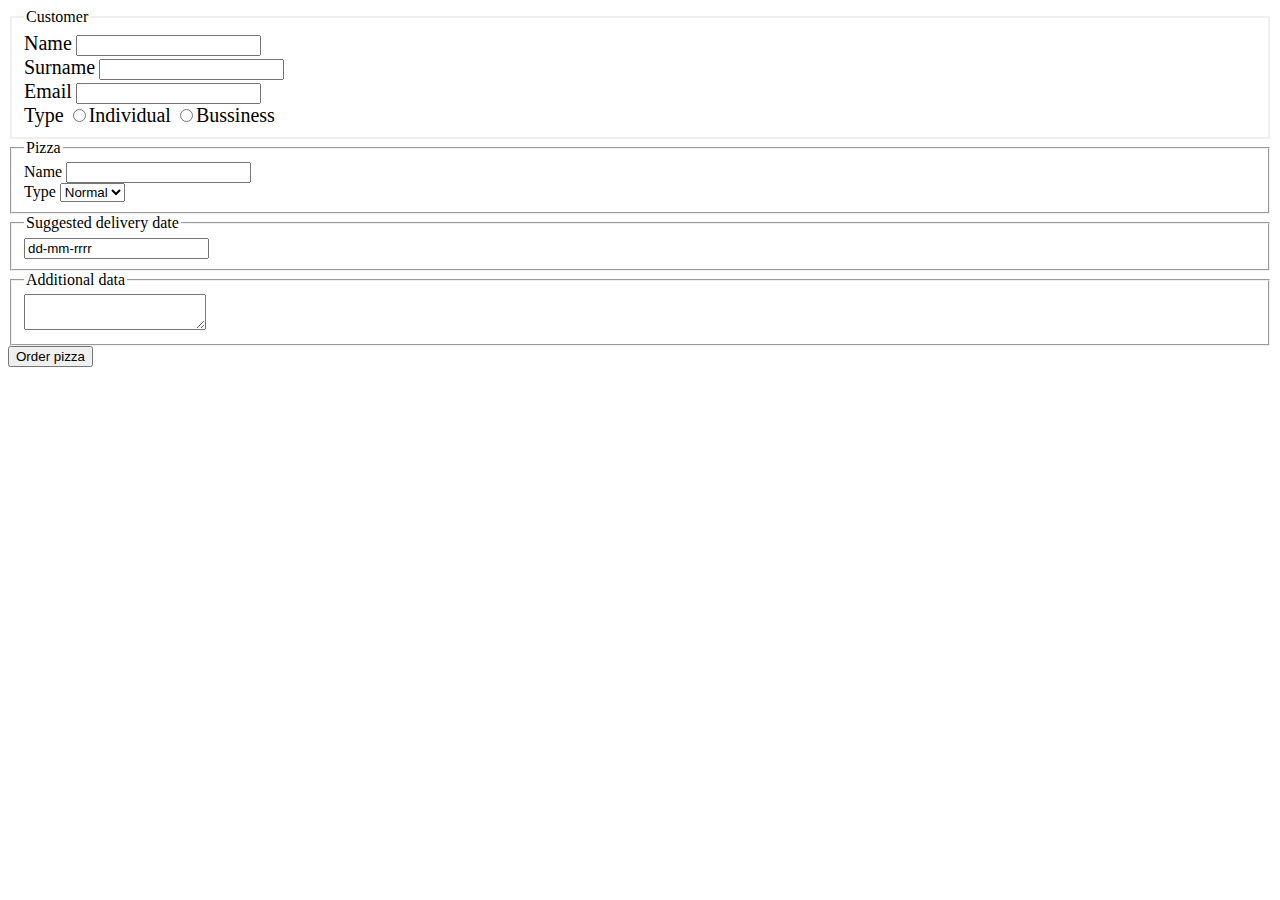
<file: com.comarch.html/WebContent/index.html>
<!DOCTYPE html>
<html>
<head>
<meta charset="UTF-8">
<title>Insert title here</title>
<link rel="stylesheet" type="text/css" href="style.css">
</head>
<body>


<form action="details.html">
<fieldset id="pierwszy">
<legend>Customer</legend>
<label>Name</label>
<input name="name">
<br>
<label>Surname</label>
<input name="surname">
<br>
<label>Email</label>
<input name="email">
<br>
<label>Type</label>
<input type="radio" name="Individual"><label>Individual</label>
<input type="radio" name="Bussiness"><label>Bussiness</label>
</fieldset>
<fieldset>
<legend>Pizza</legend>
<label>Name</label>
<input name="name1">
<br>
<label>Type</label>
<select>
<option value="Normal">Normal</option>
<option value="Small">Small</option>
<option value="Big">Big</option>
</select>
</fieldset>
<fieldset>
<legend>Suggested delivery date</legend>
<input name="date" value="dd-mm-rrrr">
</fieldset>
<fieldset>
<legend>Additional data</legend>
<textarea></textarea>

</fieldset>

<button>Order pizza</button>
</form>

</body>
</html>
</file>
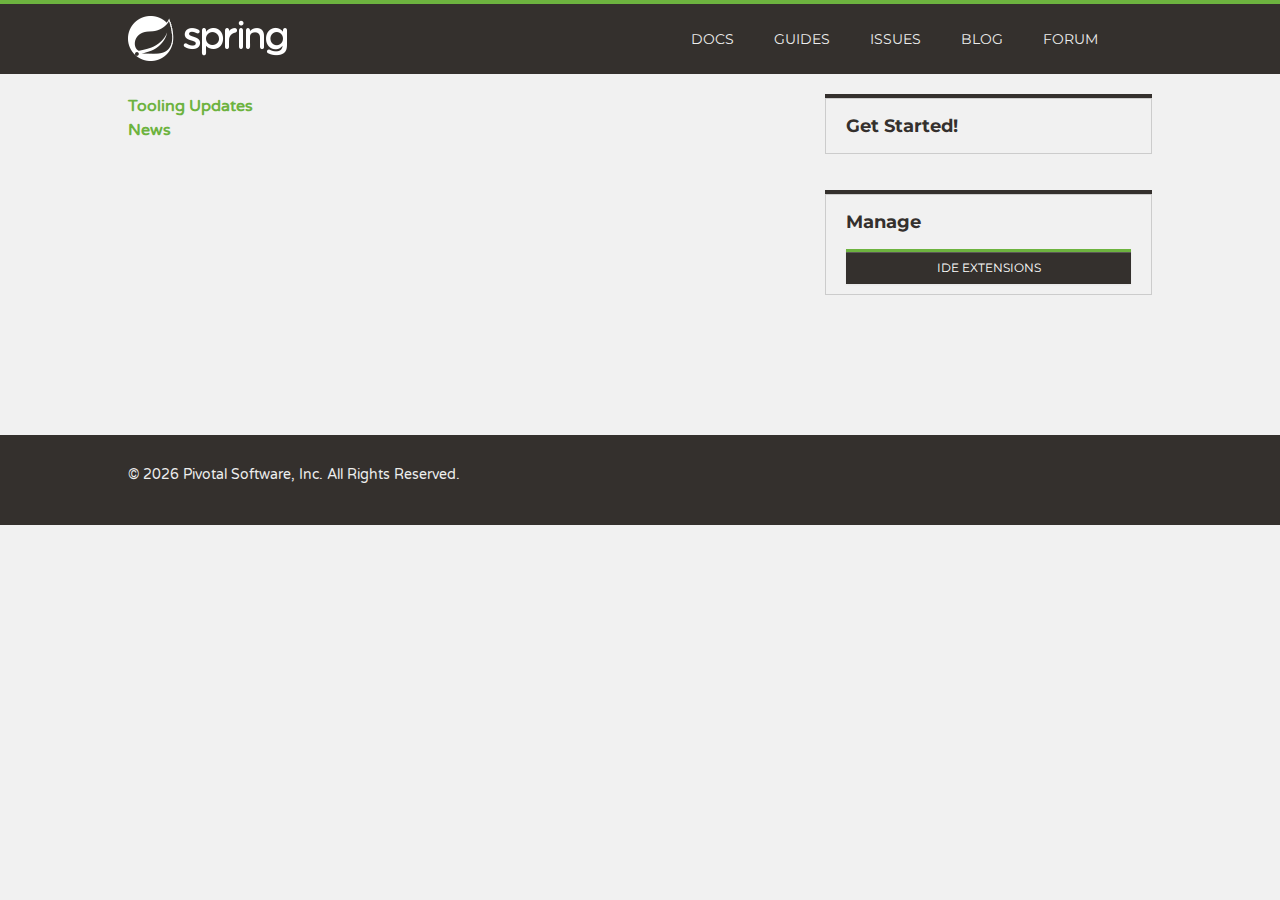
<file: .metadata/.plugins/org.springsource.ide.eclipse.commons.gettingstarted/dashboard/1436527150646/index.html>
<!DOCTYPE html>
<html>
<head>
<title>Spring</title>
<meta
	content="width=device-width, initial-scale=1.0, maximum-scale=1, minimum-scale=1, user-scalable=no"
	id="Viewport" name="viewport" />
<meta http-equiv="Content-Type" content="text/html; charset=UTF-8">
<link rel="stylesheet" type="text/css"
	href="common/bootstrap/css/bootstrap.css" />
<link
	href="https://fonts.googleapis.com/css?family=Varela+Round|Montserrat:400,700"
	rel="stylesheet" type="text/css" />
<link rel="stylesheet" type="text/css"
	href="http://fontawesome.io/assets/font-awesome/css/font-awesome.css" />
<link rel="stylesheet" type="text/css" href="common/css/fontcustom.css" />
<link rel="stylesheet" type="text/css" href="common/css/icons.css" />
<link rel="stylesheet" type="text/css" href="common/css/buttons.css" />
<link rel="stylesheet" type="text/css" href="common/css/typography.css" />
<link rel="stylesheet" type="text/css" href="common/css/main.css" />
<link rel="stylesheet" type="text/css" href="common/css/application.css" />
<link rel="stylesheet" type="text/css"
	href="common/css/markdown-content.css" />
<link rel="stylesheet" type="text/css" href="common/css/docs.css" />
<link rel="stylesheet" type="text/css" href="common/css/homepage.css" />
<link rel="stylesheet" type="text/css" href="common/css/tools.css" />
<link rel="stylesheet" type="text/css" href="common/css/projects.css" />
<link rel="stylesheet" type="text/css" href="common/css/highlight.css" />
<link rel="stylesheet" type="text/css" href="common/css/responsive.css" />
<script type="text/javascript" src="common/js/jquery.js"></script>
<script type="text/javascript"
	src="common/bootstrap/js/bootstrap.min.js"></script>
<script type="text/javascript"
	src="common/bootstrap-datetimepicker/js/bootstrap-datetimepicker.min.js"></script>
<script type="text/javascript" src="common/js/filter.js"></script>
<script type="text/javascript" src="common/js/application.js"></script>
<script type="text/javascript" src="common/js/guide.js"></script>

<link rel="stylesheet" type="text/css" href="common/css/blog.css" />
<link rel="stylesheet" type="text/css" href="common/css/dashboard.css" />

</head>
<body>
	<script>
		function addHtml(element, html) {
			document.getElementById(element).innerHTML = html;
		}

		function search(input) {
			if (input.value != "") {
				ide.call('openWebPage', 'https://spring.io/search?q=' + input.value)
				input.value = "";
			}
		}
	</script>
	<div class="viewport">
		<header class="navbar header--navbar">
			<div class="navbar-inner">
				<div class="container-fluid">
					<div class="spring-logo--container">
						<a class="spring-logo" href=""><span></span></a>
					</div>
					<ul class="nav pull-right">
						<li class="navbar-link"><a href=""
							onclick="ide.call('openWebPage', 'http://spring.io/docs')">Docs</a></li>
						<li class="navbar-link"><a href=""
							onclick="ide.call('openWebPage', 'http://spring.io/guides')">Guides</a></li>
						<li class="navbar-link"><a href=""
							onclick="ide.call('openWebPage', 'https://issuetracker.springsource.com/browse/STS')">Issues</a></li>
						<li class="navbar-link"><a href=""
							onclick="ide.call('openWebPage', 'http://spring.io/blog')">Blog</a></li>
						<li class="navbar-link"><a href=""
							onclick="ide.call('openWebPage', 'http://forum.springsource.org/forumdisplay.php?32-SpringSource-Tool-Suite')">Forum</a></li>
						<li class="navbar-link nav-search"><i
							class="fa fa-search navbar-search--icon js-search-input-open"></i>
							<div class="search-input-close js-search-input-close">x</div></li>
					</ul>
				</div>
			</div>
			<div class="search-dropdown--container js-search-dropdown">
				<div class="container-fluid">
					<div class="search-form--container">
						<form action="" class="form-inline form-search" method="get">
							<input class="search-query search-form--form js-search-input"
								name="q" onchange="search(this)"
								placeholder="Search for documentation, guides, and posts..."
								type="text" value="" />
							<button class="search-form--submit" type="submit">
								<i class="fa fa-search"></i>
							</button>
						</form>
					</div>
				</div>
			</div>
		</header>
		<div class="body--container container-fluid ">
			<div class="main-body--wrapper"
				style="padding-top: 20px; margin-top: 0px;">
				<!-- Override Spring IO Page Whitespace -->
				<div class="row-fluid blog--wrapper">
					<div class="span8">
						<h3 class="feed-header">Tooling Updates</h3>
						<div id="updates">
						</div>
						<h3 class="feed-header">News</h3>
						<div id="feeds">
						</div>
					</div>

					<aside class="span4 content-right-pane--container" id="sidebar">
						<div class="right-pane-widget--container">
							<h2>Get Started!</h2>
							<div id="gettingStarted">
							</div>
							<div id="projectWizards">
							</div>
						</div>
						<div class="right-pane-widget--container">
							<h2>Manage</h2>
							<a class="ide_widget btn btn-black uppercase" href=""
								onclick="ide.call('openEditor', 'org.springsource.ide.eclipse.commons.gettingstarted.dashboard.ExtensionsEditor')">IDE Extensions</a>
						</div>
					</aside>
				</div>
			</div>
		</div>
		<footer class="footer">
			<div class="container-fluid">
				<div class="row-fluid">
					<div class="span8">
						&copy;
						<script type="text/javascript">
							var d = new Date();
							document.write(d.getFullYear());
						</script>
						Pivotal Software, Inc. All Rights Reserved.
					</div>
				</div>
			</div>
		</footer>
	</div>
</body>
</html>
</file>
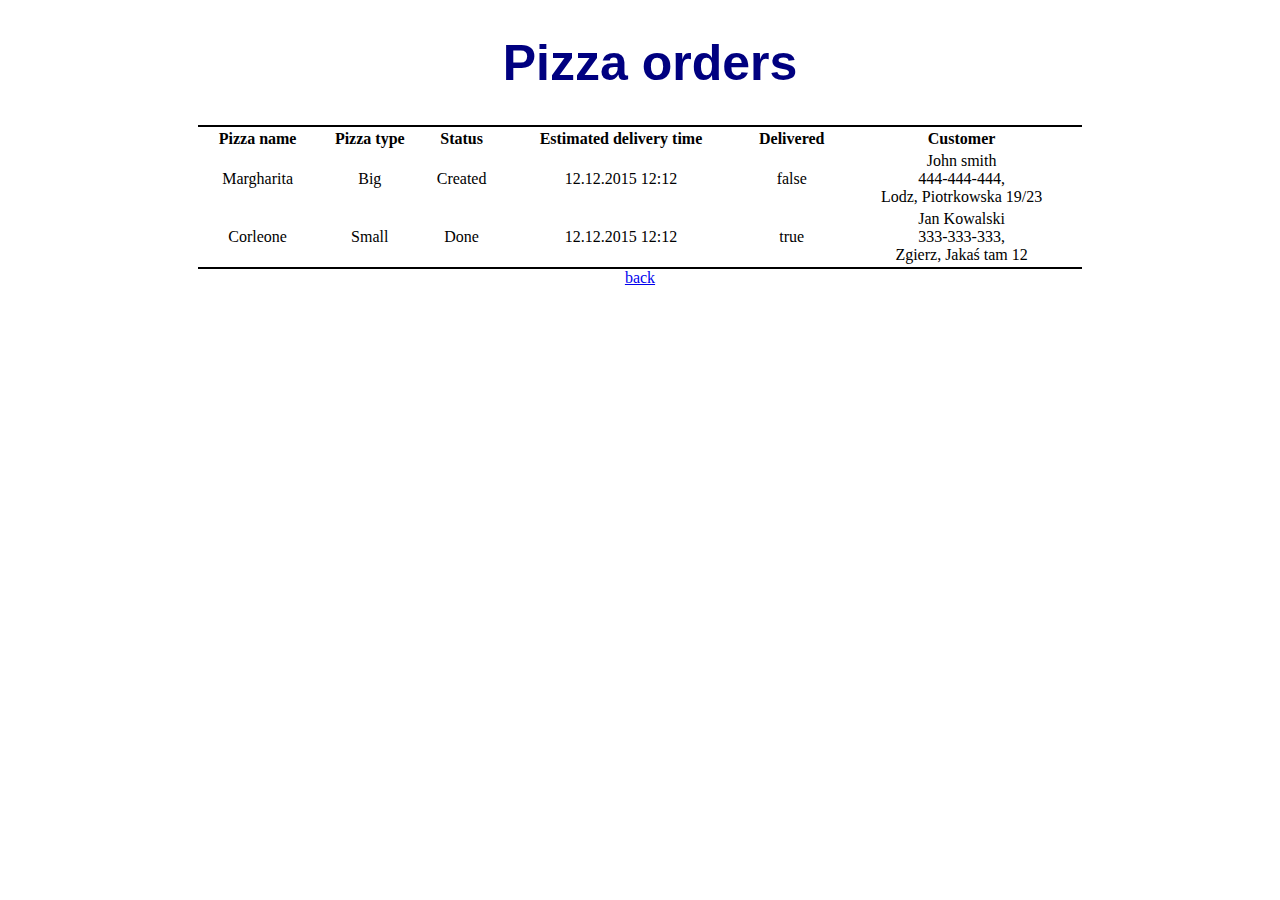
<file: com.comarch.html/WebContent/details.html>
<!DOCTYPE html>
<html>
<head>
<meta charset="UTF-8">
<title>Insert title here</title>
<link rel="stylesheet" type="text/css" href="style.css">
</head>
<body>
<div id="div">
<h1>Pizza orders</h1>
<table id="tabelka">
<tr>
<td><b>Pizza name</b></td>
<td><b>Pizza type</b></td>
<td><b>Status</b></td>
<td><b>Estimated delivery time</b></td>
<td><b>Delivered</b></td>
<td><b>Customer</b></td>
</tr>
<tr>
<td>Margharita</td>
<td>Big</td>
<td>Created</td>
<td>12.12.2015 12:12</td>
<td>false</td>
<td>
John smith
<br>
444-444-444,
<br>
Lodz, Piotrkowska 19/23
</td>
</tr>
<tr>
<td>Corleone</td>
<td>Small</td>
<td>Done</td>
<td>12.12.2015 12:12</td>
<td>true</td>
<td>
Jan Kowalski
<br>
333-333-333,
<br>
Zgierz, Jakaś tam 12
</td>
</tr>
</table>
<a href="index.html">back</a>
</div>
</body>
</html>
</file>
<file: com.comarch.html/WebContent/style.css>
body {
/*  background: rgba(203,96,179,1);
background: -moz-linear-gradient(left, rgba(203,96,179,1) 0%, rgba(41,120,22,1) 0%, rgba(51,47,51,1) 50%, rgba(41,120,22,1) 100%);
background: -webkit-gradient(left top, right top, color-stop(0%, rgba(203,96,179,1)), color-stop(0%, rgba(41,120,22,1)), color-stop(50%, rgba(51,47,51,1)), color-stop(100%, rgba(41,120,22,1)));
background: -webkit-linear-gradient(left, rgba(203,96,179,1) 0%, rgba(41,120,22,1) 0%, rgba(51,47,51,1) 50%, rgba(41,120,22,1) 100%);
background: -o-linear-gradient(left, rgba(203,96,179,1) 0%, rgba(41,120,22,1) 0%, rgba(51,47,51,1) 50%, rgba(41,120,22,1) 100%);
background: -ms-linear-gradient(left, rgba(203,96,179,1) 0%, rgba(41,120,22,1) 0%, rgba(51,47,51,1) 50%, rgba(41,120,22,1) 100%);
background: linear-gradient(to right, rgba(203,96,179,1) 0%, rgba(41,120,22,1) 0%, rgba(51,47,51,1) 50%, rgba(41,120,22,1) 100%);
fil ter: progid:DXImageTransform.Microsoft.gradient( startColorstr='#cb60b3', endColorstr='#297816', GradientType=1 );
 */
}

h1 {
    color: navy;
    margin-left: 20px;
}
#pierwszy {
border-style: solid;	
}
#pierwszy label{
	font-size : 20px;
}
#div h1{
	font-size: 50px;
	font-family: sans-serif;
	
}
#div{
	text-align:center;
	margin: auto;
}
#tabelka{
	border-bottom: 2px solid black;
	border-top: 2px solid black;
	width:70%; 
    margin-left:15%; 
    margin-right:15%;	
	}
#div 
}
</file>
<file: .metadata/.plugins/org.springsource.ide.eclipse.commons.gettingstarted/dashboard/1436527150646/common/css/fontcustom.css>
@font-face{font-family:"fontcustom";src:url("../font-custom/fontcustom.eot");src:url("../font-custom/fontcustom.eot?#iefix") format("embedded-opentype"),url("../font-custom/fontcustom.woff") format("woff"),url("../font-custom/fontcustom.ttf") format("truetype"),url("../font-custom/fontcustom.svg#fontcustom") format("svg");font-weight:normal;font-style:normal;}.icon-community-support,.icon-gs-guides-black,.icon-professional-support,.icon-spring-amqp,.icon-spring-android,.icon-spring-batch,.icon-spring-data,.icon-spring-framework,.icon-spring-hateos,.icon-spring-integration,.icon-spring-leaf,.icon-spring-logo,.icon-spring-mobile,.icon-spring-security,.icon-spring-social,.icon-spring-web-flow,.icon-spring-web-services,.icon-tutorials-black{font-family:"fontcustom"!important;font-style:normal;font-weight:normal;font-variant:normal;text-transform:none;line-height:1;-webkit-font-smoothing:antialiased;display:inline-block!important;text-decoration:inherit;}.icon-community-support:before{content:"\f100";}.icon-gs-guides-black:before{content:"\f101";}.icon-professional-support:before{content:"\f102";}.icon-spring-amqp:before{content:"\f103";}.icon-spring-android:before{content:"\f104";}.icon-spring-batch:before{content:"\f105";}.icon-spring-data:before{content:"\f106";}.icon-spring-framework:before{content:"\f107";}.icon-spring-hateos:before{content:"\f108";}.icon-spring-integration:before{content:"\f109";}.icon-spring-leaf:before{content:"\f10a";}.icon-spring-logo:before{content:"\f10b";}.icon-spring-mobile:before{content:"\f10c";}.icon-spring-security:before{content:"\f10d";}.icon-spring-social:before{content:"\f10e";}.icon-spring-web-flow:before{content:"\f10f";}.icon-spring-web-services:before{content:"\f110";}.icon-tutorials-black:before{content:"\f111";}
</file>
<file: .metadata/.plugins/org.springsource.ide.eclipse.commons.gettingstarted/dashboard/1436527150646/common/css/icons.css>
.icon{background-image:url("../img/iconsprite.png");display:inline-block!important;}.icon.icon-spring-logo-mobile{width:204px;height:60px;background-position:904px 302px;margin-top:-13px;transform:scale(0.5);-moz-transform:scale(0.5);-webkit-transform:scale(0.5);-o-transform:scale(0.5);-ms-transform:scale(0.5);}.icon.icon-spring-logo-big{width:154px;height:154px;background-position:154px 191px;}.icon.project--logo.logo-spring-framework{width:135px;height:133px;background-position:518px 837px;margin-top:2px;}.icon.project--logo.logo-spring-security{width:99px;height:137px;background-position:519px 677px;}.icon.project--logo.logo-spring-data{width:111px;height:111px;background-position:519px 512px;margin-top:13px;}.icon.project--logo.logo-spring-batch{width:104px;height:108px;background-position:360px 837px;margin-top:14px;}.icon.project--logo.logo-spring-integration{width:145px;height:104px;background-position:361px 677px;margin-top:16px;}.icon.project--logo.logo-spring-amqp{width:109px;height:98px;background-position:361px 513px;margin:19px;}.icon.project--logo.logo-spring-default{width:100px;height:100px;background-position:-805px 0;margin-top:18px;}.icon.project--logo.logo-spring-mobile{width:104px;height:137px;background-position:196px 677px;}.icon.project--logo.logo-spring-android{width:104px;height:126px;background-position:196px 513px;margin-top:10px;}.icon.project--logo.logo-spring-social{width:130px;height:100px;background-position:518px 357px;margin-top:18px;}.icon.project--logo.logo-spring-hateoas{width:126px;height:99px;background-position:518px 256px;margin-top:19px;}.icon.project--logo.logo-spring-webflow{width:99px;height:99px;background-position:619px 256px;margin-top:19px;}.icon.project--logo.logo-spring-web-services{width:100px;height:100px;background-position:532px 155px;margin-top:19px;}.icon.project--logo.logo-spring-xd{width:104px;height:113px;background-position:247px 837px;margin-top:11px;}.icon.project--logo.logo-spring-boot{width:102px;height:90px;background-position:143px 837px;margin-top:23px;}.icon.project--logo.logo-spring-ldap{width:93px;height:107px;background-position:247px 944px;margin-top:19px;}.icon.project--logo.logo-grails{width:107px;height:100px;background-position:361px 944px;margin-top:23px;}.icon.project--logo.logo-groovy{width:183px;height:92px;background-position:546px 940px;margin-top:23px;}.icon.icon-projects{width:28px;height:28px;background-position:-641px -481px;}.icon.icon-projects:hover{background-position:-641px -521px;}.icon.icon-forum{width:32px;height:32px;background-position:-409px -450px;}.icon.icon-forum:hover{background-position:-449px -450px;}.icon.icon-current-version{height:13px;width:42px;background-position:718px 317px;}.icon.icon-pre-release{height:13px;width:23px;background-position:657px 317px;}.icon.icon-ga-release{margin-left:0!important;height:13px;width:9px;background-position:626px 317px;background-color:#6db33f;padding:0 2px;border-radius:10px;}.icon.icon-snapshot-release{height:13px;width:46px;background-position:603px 317px;}.icon.logo-eclipse-text{width:159px;height:38px;background-position:603px 38px;}.icon.icon-social-twitter{width:36px;height:36px;background-position:-1px -143px;}.icon.icon-social-twitter:hover{background-position:-84px -143px;}.icon.icon-build-anything{width:107px;background-position:107px 279px;height:88px;}.icon.icon-run-anywhere{background-position:120px 344px;width:120px;height:65px;margin-top:11px;}.icon.icon-rest-assured{background-position:253px 86px;width:86px;height:86px;margin-top:1px;}.icon.icon-community-support{width:97px;height:97px;background-position:257px 185px;font-size:0;}.icon.icon-professional-support{width:126px;height:97px;background-position:272px 282px;font-size:0;}.icon.icon-gs-guides{width:73px;height:101px;background-position:356px 101px;}.icon.icon-tutorial{width:73px;height:101px;background-position:430px 101px;}.icon.blog-icon{width:20px;height:20px;vertical-align:middle;}.icon.blog-icon.calendar{background-position:20px 594px;}.icon.blog-icon.all-posts{background-position:20px 561px;}.icon.blog-icon.broadcasts{background-position:20px 519px;}.icon.blog-icon.engineering{background-position:20px 477px;}.icon.blog-icon.releases{background-position:20px 433px;}.icon.blog-icon.news-and-events{background-position:20px 387px;}.icon.about-icon.team{width:183px;height:127px;background-position:902px 202px;}.icon.about-icon.jobs{width:112px;height:85px;background-position:387px 415px;margin:21px 0;}.icon.about-icon.pivotal{width:93px;height:114px;background-position:387px 329px;margin:6px 0 7px;}i.icon{background-image:none;}
</file>
<file: .metadata/.plugins/org.springsource.ide.eclipse.commons.gettingstarted/dashboard/1436527150646/common/css/buttons.css>
.btn.btn-black{background-color:#34302d;background-image:none;border-radius:0;color:#f1f1f1;font-size:14px;line-height:14px;font-family:"Montserrat",sans-serif;border:2px solid #6db33f;padding:21px 60px;text-shadow:none;transition:border 0.15s;-webkit-transition:border 0.15s;-moz-transition:border 0.15s;-o-transition:border 0.15s;-ms-transition:border 0.15s;}.btn.btn-black.compact{padding:6px 12px;font-size:12px;}.btn.btn-black.sub-text{padding:12px 0;}.btn.btn-black.sub-text p{margin-top:6px;color:#eeeeee;font-size:14px;line-height:14px;font-family:"Montserrat",sans-serif;text-transform:none;}.btn.btn-black.on-black:hover{border-color:#6db33f;box-shadow:0 1px 3px #0b0a0a;}.btn.btn-black.on-black:active{box-shadow:0 1px 3px #0b0a0a,inset 0 3px 6px #0b0a0a;border-color:#6db33f;}.btn.btn-black.with-icon [class^="icon-"]{margin-right:21px;font-size:20px;vertical-align:top;line-height:10px;}.btn.btn-black:hover{border-color:#34302d;box-shadow:none;text-decoration:none;}.btn.btn-black:active{box-shadow:inset 0 3px 6px #0b0a0a;border-color:#34302d;}.btn.uppercase{text-transform:uppercase;}
</file>
<file: .metadata/.plugins/org.springsource.ide.eclipse.commons.gettingstarted/dashboard/1436527150646/common/css/typography.css>
body,h1,h2,h3,p,input{margin:0;font-weight:400;font-family:"Varela Round",sans-serif;color:#34302d;}h1{font-size:24px;line-height:30px;font-family:"Montserrat",sans-serif;}h2{font-size:18px;font-weight:700;line-height:24px;margin-bottom:10px;font-family:"Montserrat",sans-serif;}h3{font-size:16px;line-height:24px;margin-bottom:10px;font-weight:700;}p{font-size:15px;line-height:24px;}p a{color:#5fa134;}p a:hover{color:#5fa134;}code{font-size:14px;}
</file>
<file: .metadata/.plugins/org.springsource.ide.eclipse.commons.gettingstarted/dashboard/1436527150646/common/css/main.css>
body{background-color:#f1f1f1;}#scrim{display:none;}#scrim.js-show{display:block;position:absolute;top:0;bottom:0;left:0;right:0;z-index:700;}.container-fluid{max-width:1024px;margin:0 auto;}.title-divider{width:75%;height:5px;background-color:#8CC63F;margin:21px 0;}.title-divider.full-width{width:100%;}.spaced--container{margin:60px 0;}.code-snippet{border-radius:2px;border:1px solid #cccccc;background-color:#F9F9F9;padding:12px 18px;margin:15px 0;font-size:13px;line-height:13px;}.header--navbar{margin:0;}.header--navbar .navbar-inner{position:absolute;z-index:999;background-image:none;filter:none;background-color:#34302d;border:none;border-top:4px solid #6db33f;box-shadow:none;position:relative;border-radius:0;padding:0;}.header--navbar .navbar-inner .spring-logo--container{display:inline-block;}.header--navbar .navbar-inner .spring-logo--container .spring-logo{margin:12px 0 6px;width:160px;height:46px;display:inline-block;text-decoration:none;}.header--navbar .navbar-inner .navbar-link.active a{background-color:#6db33f;box-shadow:none;}.header--navbar .navbar-inner .navbar-link a{color:#eeeeee;font-family:"Montserrat",sans-serif;text-transform:uppercase;text-shadow:none;font-size:14px;line-height:14px;padding:28px 20px;transition:all 0.15s;-webkit-transition:all 0.15s;-moz-transition:all 0.15s;-o-transition:all 0.15s;-ms-transition:all 0.15s;}.header--navbar .navbar-inner .navbar-link:hover a{color:#eeeeee;background-color:#6db33f;}.header--navbar .navbar-inner .navbar-link.nav-search{padding:20px 0 23px;}.header--navbar .navbar-inner .navbar-link.nav-search .navbar-search--icon{color:#eeeeee;font-size:24px;padding:3px 16px 3px 18px;cursor:pointer;}.header--navbar .navbar-inner .navbar-link.nav-search:hover .navbar-search--icon{text-shadow:0 0 10px #6db33f;}.header--navbar .navbar-inner .navbar-link.nav-search .search-input-close{display:none;}.header--navbar .navbar-inner .navbar-link.nav-search.js-highlight{background-color:#6db33f;}.header--navbar .navbar-inner .navbar-link.nav-search.js-highlight .navbar-search--icon{display:none;}.header--navbar .navbar-inner .navbar-link.nav-search.js-highlight .search-input-close{display:inline-block;color:#eeeeee;padding:4px 24px 3px;cursor:pointer;}.header--navbar .search-dropdown--container{position:absolute;z-index:998;margin-top:-90px;background-color:white;width:100%;border-bottom:1px solid #dddddd;transition:margin 0.25s;-webkit-transition:margin 0.25s;-moz-transition:margin 0.25s;-o-transition:margin 0.25s;-ms-transition:margin 0.25s;}.header--navbar .search-dropdown--container.no-animation{transition:none;-webkit-transition:none;-moz-transition:none;-o-transition:none;-ms-transition:none;}.header--navbar .search-dropdown--container .form-search{margin:0;}.header--navbar .search-dropdown--container .form-search .search-form--form{background:rgba(0,0,0,0);border:none;box-shadow:none;color:#34302D;font-size:21px;line-height:29px;height:30px;padding:25px 0;width:93%;}.header--navbar .search-dropdown--container .form-search .search-form--form::-webkit-input-placeholder{font-style:italic;}.header--navbar .search-dropdown--container .form-search .search-form--form:-moz-placeholder{font-style:italic;}.header--navbar .search-dropdown--container .form-search .search-form--form::-moz-placeholder{font-style:italic;}.header--navbar .search-dropdown--container .form-search .search-form--form:-ms-input-placeholder{font-style:italic;}.header--navbar .search-dropdown--container .form-search .search-form--submit{background-color:transparent;border:none;float:right;padding:28px 16px 24px 0;}.header--navbar .search-dropdown--container .form-search .icon-search{font-size:22px;color:#34302d;}.header--navbar .search-dropdown--container.js-show{margin-top:0;}a.spring-logo{background:url("../img/spring-logo.png") -1px -1px no-repeat;}a.spring-logo span{display:block;width:160px;height:46px;background:url("../img/spring-logo.png") -1px -48px no-repeat;opacity:0;-moz-transition:opacity 0.12s ease-in-out;-webkit-transition:opacity 0.12s ease-in-out;-o-transition:opacity 0.12s ease-in-out;}a:hover.spring-logo span{opacity:1;}.right-pane-widget--container{border:1px solid #cccccc;box-shadow:0 -4px 0 #34302d;margin:4px 0 40px 0;}.right-pane-widget--container li{display:block;padding:12px 6.2%;line-height:14px;border-top:1px solid white;}.right-pane-widget--container li [class^=icon-]{font-size:16px;}.right-pane-widget--container li a{font-size:14px;line-height:14px;color:#5fa134;}.right-pane-widget--container li:first-child{border-bottom:none;}.right-pane-widget--container.secondary-nav li a{text-transform:uppercase;color:#888;font-family:"Montserrat",sans-serif;font-weight:400;text-decoration:none;}.right-pane-widget--container.secondary-nav li a:hover{color:#5fa134;}.right-pane-widget--container.secondary-nav li.active a{font-weight:bold;color:#34302d;}.right-pane-widget--container.with-icon li{padding:12px 6.2% 12px 3%;}.right-pane-widget--container.with-icon li a{margin-left:2%;}.right-pane-widget--container.no-top-border{box-shadow:none;}.header--content{background-color:#dedede;padding:60px 0;}.header--content .header--content-subtitle--link{color:#8cc63f;}.header--content .header--content-subtitle--link:hover{text-decoration:none;color:#4e681e;}.main-body--wrapper{margin-top:100px;margin-bottom:100px;}.row--container{margin-bottom:60px;}.body--container--row{margin-bottom:30px;}.clear{clear:both;}.body--container--link{color:#44474c;}.body--container--link:hover{color:#638e2a;text-decoration:none;}.body--container--link.bold{font-weight:bold;}.list-link--container{margin:0;}.list-link--container .list-link{display:block;}.list-link--container .list-link a,.list-link--container .list-link div{color:#333;cursor:pointer;}.list-link--container .list-link a:hover,.list-link--container .list-link div:hover{color:#8cc63f;text-decoration:none;}.popover{border-radius:1px;padding:0;}.popover.right{margin-top:46px;}.popover.right .arrow{top:14px;border-right-color:#8cc63f;left:-8px;}.popover.right .arrow:after{border-right-color:#8cc63f;}.popover.bottom{margin-top:5px;}.popover.bottom .arrow{border-bottom-color:#8cc63f;top:-9px;left:15%;}.popover.bottom .arrow:after{border-bottom-color:#8cc63f;}.popover .popover-title{border-radius:1px 1px 0 0;background-color:#8cc63f;color:white;}.popover .popover-content{border-radius:0 0 1px 1px;}input.floating-input{background-color:transparent;border:none;border-bottom:1px solid #dedede;box-shadow:none;border-radius:0;padding:0 0 0 0;}input.floating-input:focus{border:none;border-bottom:1px solid #dedede;box-shadow:none;background:#ecebeb;}.floating-input--icon{font-size:16px;color:#c5c5c5;}.bottom-slide--container{height:190px;overflow:hidden;border-radius:3px;background-color:#cccccc;border:1px solid #c5c5c5;box-shadow:1px 2px 3px rgba(204,204,204,0.5);}.bottom-slide--container .bottom-slider--image{background-image:url("http://imgs.mi9.com/uploads/landscape/2101/beautiful-leaf-wallpapers_1280x960_28083.jpg");background-size:cover;height:137px;transition:all 0.33s;-wekit-transition:all 0.33s;-moz-transition:all 0.33s;-o-transition:all 0.33s;-ms-transition:all 0.33s;}.bottom-slide--container .bottom-slider{background-color:#ecebeb;padding:15px 10px;border-top:1px solid #9e9e9e;transition:all 0.33s;-wekit-transition:all 0.33s;-moz-transition:all 0.33s;-o-transition:all 0.33s;-ms-transition:all 0.33s;}.bottom-slide--container .bottom-slider .bottom-slider--title{display:inline-block;max-width:360px;line-height:14px;}.bottom-slide--container .bottom-slider .bottom-slider--icon{color:#333;font-size:27px;line-height:22px;font-size:27px;}.bottom-slide--container .bottom-slider .bottom-slider--more-info{opacity:0;}.bottom-slide--container:hover .bottom-slider--image{transform:translateY(-26px);-webkit-transform:translateY(-26px);-moz-transform:translateY(-26px);-o-transform:translateY(-26px);-ms-transform:translateY(-26px);}.bottom-slide--container:hover .bottom-slider{transform:translateY(-53px);-webkit-transform:translateY(-53px);-moz-transform:translateY(-53px);-o-transform:translateY(-53px);-ms-transform:translateY(-53px);}.bottom-slide--container:hover .bottom-slider--more-info{opacity:1;}.dashboard--posts td{min-width:130px;}.dashboard--posts td .actions{min-width:200px;}.dashboard--posts td .actions form{display:inline;}.blog-post--form input,.blog-post--form textarea{width:90%;}.blog-post--form textarea{min-height:300px;}.blog-post-form--right-pane .control-group.inline label{display:inline-block;}.blog-post-form--right-pane .control-group.inline .controls{display:inline-block;vertical-align:middle;margin-bottom:5px;margin-left:10px;}.gh-project-url--container{background-color:#FFF;border:1px solid #cccccc;height:20px;padding:4px 6px;border-radius:4px;margin:12px 0;}.gh-project-url--container input{width:87%;background-color:transparent;border:none;box-shadow:none;}.gh-project-url--container input:focus{outline:none;}.gh-project-url--container .icon--pull-right{float:right;margin-top:2px;cursor:pointer;}.btn--full-width{display:block;}.content--title{display:inline-block;border-top:3px solid #6db33f;font-size:12px;line-height:12px;text-transform:uppercase;padding-top:8px;position:absolute;margin-top:-30px;font-family:"Montserrat",sans-serif;}.content--title a{color:#34302d;}.content--title a:hover{color:#5fa134;}.content--title.search-title{position:relative;}.content--title.blog-category{display:none;}.content--title.blog-category.active{display:block;}.index-page--title{line-height:24px;}.index-page--title.top-margin{margin-top:60px;}.index-page--subtitle{font-size:16px;line-height:24px;margin:30px 0 60px;}.index-page--subtitle a{color:#5fa134;}.index-page--subtitle.jobs-subtitle{margin-bottom:60px;padding-bottom:60px;border-bottom:1px solid #cccccc;}.index-page--subtitle.with-subtext{margin-bottom:-30px;}.index-page--subtitle.with-subtext .subtext{display:inline-block;font-size:14px;margin:21px 0 0;color:rgba(52,48,45,0.9);}.footer{background-color:#34302d;color:#eeeeee;padding:30px 0;}.footer a{color:#6db33f;}.footer .nav{margin-bottom:12px;}.footer .nav li a{color:#eeeeee;text-shadow:none;text-transform:uppercase;font-size:12px;line-height:12px;padding:0 17px;}.footer .nav li a:hover{color:#6db33f;}.footer .nav li:first-child a{padding-left:0;}.footer .footer-newsletter--wrapper{width:auto;margin:0;}.footer .footer-newsletter--container form{margin:0;}.footer .footer-newsletter--container label{text-transform:uppercase;margin-bottom:15px;line-height:12px;font-weight:bold;font-size:12px;}.footer .footer-newsletter--container .footer-subscribe--input--container{background-color:white;border:1px solid #f1f1f1;}.footer .footer-newsletter--container .footer-subscribe--input--container .footer-subscribe--input{background:transparent;border:none;box-shadow:none;font-size:12px;padding-left:10px;}.footer .footer-newsletter--container .footer-subscribe--input--container .footer-subscribe--input:focus{outline:none;}.footer .footer-newsletter--container .footer-subscribe--input--container .footer-subscibe--btn{text-transform:uppercase;background-color:#6db33f;background-image:none;border-radius:0;border:none;box-shadow:none;color:#eeeeee;text-shadow:none;font-size:12px;padding:9px 16px;}.item-dropdown-widget{text-align:left;z-index:800;position:relative;}.item-dropdown-widget .item-dropdown--link{cursor:pointer;}.item-dropdown-widget .item-dropdown--link .item-dropdown--title{padding:14px 0 14px 20px;font-size:14px;line-height:14px;}.item-dropdown-widget .item-dropdown--link .item-dropdown--icon{color:#cbcaca;padding:14px;margin:0;}.item-dropdown-widget .item-dropdown--link:hover .item-dropdown--title,.item-dropdown-widget .item-dropdown--link:hover .item-dropdown--icon{color:#5fa134;}.item-dropdown-widget .item--dropdown{display:none;}.item-dropdown-widget.js-open{z-index:801;}.item-dropdown-widget.js-open .item-dropdown--title{color:#f1f1f1;background-color:#6db33f;position:relative;z-index:802;}.item-dropdown-widget.js-open .item-dropdown--icon{color:#dddddd;background-color:#34302d;position:relative;z-index:803;}.item-dropdown-widget.js-open .item--dropdown{display:block;}.item-dropdown-widget.js-open .item-dropdown--link:hover .item-dropdown--title{color:#f1f1f1;}.item-dropdown-widget.js-open .item-dropdown--link:hover .item-dropdown--icon{color:#ddd;}.item--dropdown{position:absolute;background-color:#34302d;padding:20px;width:255px;z-index:999;border:1px solid #eeeeee;border-top:none;margin-left:-1px;}.item--dropdown .item--header{padding-bottom:20px;border-bottom:1px solid #cccbca;}.item--dropdown .item--header .item--header-link{color:#6db33f;}.item--dropdown .item--header .item--header-link [class^=icon-]{color:#93918f;font-size:20px;vertical-align:middle;padding-right:10px;}.item--dropdown .item--header .item--header-link:hover{text-decoration:none;color:#7ac04c;}.item--dropdown .item--header .item--header-link:hover [class^=icon-]{color:#f1f1f1;}.item--dropdown .item--header .item--header-link.disabled{opacity:0.5;cursor:not-allowed;}.item--dropdown .item--header .item--header-link.disabled:hover{color:#6db33f;}.item--dropdown .item--header .item--header-link.disabled:hover [class^=icon-]{color:#93918f;}.item--dropdown .item--left-column,.item--dropdown .item--right-column{width:45%;display:inline-block;vertical-align:top;}.item--dropdown .item--half-column{display:inline-block;vertical-align:top;width:50%;}.item--dropdown .item--half-column:first-child .item--body-title,.item--dropdown .item--half-column:first-child .item--body--version{padding-right:15px;}.item--dropdown .item--half-column:nth-child(2) .item--body-title,.item--dropdown .item--half-column:nth-child(2) .item--body--version{padding-left:15px;}.item--dropdown .item--half-column:nth-child(3){margin-top:20px;}.item--dropdown .item--body-title{padding:30px 0 15px 0;color:#f1f1f1;border-bottom:1px solid #4a4440;font-size:12px;line-height:12px;text-transform:uppercase;}.item--dropdown .item--body .item--body--version{border-bottom:1px solid #4a4540;padding:7px 0;}.item--dropdown .item--body .item--body--version p{color:#f1f1f1;font-size:14px;line-height:19px;}.item--dropdown .item--body .item--body--version .docs-link{display:inline-block;color:#6db33f;}.item--dropdown .item--body .item--body--version .docs-link:hover{color:#7ac04c;}.item--dropdown .item--body .item--body--version .docs-link.reference-link{border-right:1px solid #4a4540;padding-right:10px;margin-right:5px;}.item--dropdown.no-item--header .item--body-title{padding-top:0;border-bottom:1px solid #cccbca;}.item--dropdown.no-item--header .tool-download-link .file-type{color:#5fa134;line-height:14px;font-size:14px;display:inline-block;}.item--dropdown.no-item--header .tool-download-link .file-size{color:#6c635d;font-size:10px;line-height:23px;float:right;}.item-slider-widget{display:inline-block;margin-left:9px;}.item-slider-widget .item--slider{height:32px;position:absolute;width:62px;border-radius:2px;margin-top:-4px;z-index:800;background:#68605a;background:-moz-linear-gradient(top,#68605a 0%,#34302d 100%,#020202 100%);background:-webkit-gradient(linear,left top,left bottom,color-stop(0%,#68605a),color-stop(100%,#34302d),color-stop(100%,#020202));background:-webkit-linear-gradient(top,#68605a 0%,#34302d 100%,#020202 100%);background:-o-linear-gradient(top,#68605a 0%,#34302d 100%,#020202 100%);background:-ms-linear-gradient(top,#68605a 0%,#34302d 100%,#020202 100%);background:linear-gradient(to bottom,#68605a 0%,#34302d 100%,#020202 100%);filter:progid:DXImageTransform.Microsoft.gradient(startColorstr='#68605a',endColorstr='#020202',GradientType=0);cursor:pointer;transition:all 0.25s;-webkit-transition:all 0.25s;-moz-webkit-transition:all 0.25s;-ms--webkit-transition:all 0.25s;-o-webkit-transition:all 0.25s;}.item-slider-widget .item-slider--container{background-color:white;border:1px solid #999999;padding:0 3px;}.item-slider-widget .item-slider--container .item{display:inline-block;color:#c3c3c3;font-family:"Montserrat",sans-serif;font-size:12px;line-height:12px;text-transform:uppercase;padding:7px 6px 5px;cursor:pointer;transition:color 0.25s;-webkit-transition:color 0.25s;-moz-webkit-transition:color 0.25s;-ms--webkit-transition:color 0.25s;-o-webkit-transition:color 0.25s;}.item-slider-widget .item-slider--container .item:hover{color:black;}.item-slider-widget .item-slider--container .item.js-active{z-index:801;position:relative;color:#f1f1f1;}.content-container--wrapper{border:1px solid #34302d;margin-top:-1px;}.content-container--wrapper:first-child{margin:0;}.content-container--wrapper .content-container--title{font-size:14px;line-height:14px;text-transform:uppercase;background-color:#34302D;color:#FFF;padding:18px 0;width:327px;text-align:center;margin:0;}.content-container--wrapper .content-container--header{background-color:#34302D;}.content-container--wrapper .content-container--header .content-container--filter{border-radius:0;box-shadow:none;margin:9px 20px;font-size:18px;line-height:22px;padding:8px;width:291px;}.content-container--wrapper .content-container--header .content-container--filter::-webkit-input-placeholder{color:#999;}.content-container--wrapper .content-container--header .content-container--filter:-moz-placeholder{color:#999;}.content-container--wrapper .content-container--header .content-container--filter::-moz-placeholder{color:#999;}.content-container--wrapper .content-container--header .content-container--filter:-ms-input-placeholder{color:#999;}.content-container--wrapper .content-container--header .header-title{color:#eeeeee;display:inline-block;margin:10px;}.content-container--wrapper .content-container--header .btn{margin:6px;}.content-container--wrapper .content-container--body{padding:20px;border-top:1px solid white;}.content-container--wrapper .content-container--body:first-child{border-top:none;}.content-container--wrapper .content-container--body .content-section-title--container{margin:20px 0 40px;}.content-container--wrapper .content-container--body .icon-gs-guides,.content-container--wrapper .content-container--body .icon-tutorial{margin-right:20px;}.content-container--wrapper .content-container--body .content-section-title{font-family:"Montserrat",sans-serif;font-size:16px;line-height:16px;margin-bottom:20px;padding-top:10px;font-weight:400;}.content-container--wrapper .content-container--body .content-section-sub-title{padding-right:50px;}.content-container--wrapper .content-items--container{padding:20px;}.billboard--wrapper .billboard--container{padding:80px 0;}.billboard--wrapper .billboard--container .billboard--title,.billboard--wrapper .billboard--container .billboard--sub-title{background:rgba(52,48,45,0.8);color:#eeeeee;display:inline-block;}.billboard--wrapper .billboard--container .billboard--title{font-size:48px;line-height:68px;font-family:"Montserrat",sans-serif;padding:0 15px;letter-spacing:-2px;}.billboard--wrapper .billboard--container .billboard--sub-title--container .billboard--sub-title{font-size:18px;line-height:18px;padding:2px 19px 12px;}.billboard--wrapper .billboard--container .billboard--sub-title--container .billboard--sub-title:first-child{padding-top:12px;}.billboard--wrapper .billboard--container.center-text{position:absolute;z-index:600;width:100%;margin:0 auto;margin-top:80px;text-align:center;}.billboard--wrapper .billboard-bg{height:425px;border-bottom:1px solid #34302d;background-repeat:no-repeat;background-size:cover;}.billboard--wrapper .billboard-bg.about-us--bg{background-image:url("../img/about-us-bg.png");}.billboard--wrapper .billboard-bg.jobs--bg{background-image:url("../img/jobs-bg.png");}.billboard-body--wrapper{padding:0 0 100px;}.admin-profile--form .admin-profile--field{padding:7px 0;}.admin-profile--form .admin-profile--field label{display:inline-block;width:250px;font-family:"Montserrat",sans-serif;vertical-align:middle;}.admin-profile--form .admin-profile--field input,.admin-profile--form .admin-profile--field textarea{width:30%;margin:0;}.admin-profile--form .admin-profile--field .push-right{margin-left:254px;}.admin-profile--form .admin-profile--field .image-note{display:inline-block;width:10%;vertical-align:bottom;margin-left:1%;font-size:.9em;line-height:1.2em;}.admin-profile--form .admin-profile--field .note{display:inline-block;vertical-align:middle;color:#666;margin-left:15px;font-size:12px;}.admin-profile--form .admin-profile--field.bio label{vertical-align:top;}.admin-profile--form .admin-profile--field.bio textarea{height:150px;}.admin-profile--form .admin-profile--field.submit-form{margin-top:30px;}.placeholder-img{background-color:#D5D5D5;border:3px solid white;padding:77px 0;margin-bottom:30px;text-align:center;color:#999;text-shadow:0 1px 2px white;font-size:18px;font-weight:bold;font-family:"Montserrat",sans-serif;}form.lpeRegForm{border:1px solid #f1f1f1;background-color:white;}form.lpeRegForm li{padding:0;list-style-type:none;}form.lpeRegForm ul input[type='text']{background:transparent;border:none;box-shadow:none;font-size:12px;padding:12px 0 15px 10px;font-family:"Varela Round",sans-serif;color:#666;font-weight:400;}#mktFrmButtons{margin:-78px -3px 0 222px;}#mktFrmSubmit{text-transform:uppercase;background-color:#6db33f;background-image:none;border-radius:0;border:none;box-shadow:none;color:#eeeeee;text-shadow:none;font-size:12px;padding:9px 16px!important;height:40px;cursor:pointer;}form.lpeRegForm label{display:none;}.lpeCElement{left:0!important;top:0!important;}form.lpeRegForm ul{font-size:12px;color:black;font-family:Arial,Helvetica,sans-serif;}form.lpeRegForm ul input,form.lpeRegForm ul input[type='text'],form.lpeRegForm ul textarea,form.lpeRegForm ul select{font-size:12px;color:black;font-family:Arial,Helvetica,sans-serif;}form.lpeRegForm li{margin-bottom:10px;}form.lpeRegForm .mktInput{padding-left:0px;}.about-feature--container{background-color:#34302d;text-align:center;padding:40px 20px;height:409px;transition:border,box-shadow 0.2s;-webkit-transition:border,box-shadow 0.2s;-moz-transition:border,box-shadow 0.2s;-ms-transition:border,box-shadow 0.2s;-o-transition:border,box-shadow 0.2s;border:1px solid transparent;}.about-feature--container .icon--container{height:200px;display:inline-block;}.about-feature--container .icon--container .icon{vertical-align:middle;position:relative;top:50%;}.about-feature--container .icon--container .icon.icon-spring-logo-big{margin-top:-77px;}.about-feature--container .icon--container .icon.icon-spring-logo{margin-top:-20px;}.about-feature--container .title,.about-feature--container .text,.about-feature--container .link{color:#f1f1f1;}.about-feature--container .title{font-size:18px;font-family:"Montserrat",sans-serif;line-height:24px;margin:30px 0 20px;text-transform:uppercase;}.about-feature--container .text{font-size:14px;line-height:20px;margin-bottom:20px;}.about-feature--container .link{font-family:"Montserrat",sans-serif;text-transform:uppercase;font-size:14px;line-height:20px;}.about-feature--container:hover{text-decoration:none;box-shadow:0 0 9px #6db33f;border-color:#6db33f;}.about-feature--container:active{box-shadow:inset 0 6px 10px #191715;}.about-feature--container.no-link{box-shadow:none;border:none;}.job-category--container{padding-right:95px;}.job-category--container .job-category--title{font-family:"Montserrat",sans-serif;text-transform:uppercase;font-size:16px;line-height:20px;margin-bottom:10px;}.job-category--container .job--container{margin-bottom:20px;}.job-category--container .job--container .title{color:#5fa134;font-size:16px;line-height:20px;}.job-post--container{padding-bottom:60px;margin-bottom:55px;border-bottom:1px solid white;}.job-post--container a{color:#5fa134;}.job-post--container .job-post--title{margin-bottom:5px;}.job-post--container .job-post--location{font-size:16px;line-height:20px;margin-bottom:20px;}.job-post--container .job-post--details p{font-size:14px;line-height:20px;margin-bottom:20px;}.job-post--container .job-post--details ul{margin-bottom:30px;}.job-post--container .job-post--details ul li{line-height:22px;margin-bottom:5px;}.job-post--container .apply-now-link{text-decoration:uppercase;}.job-post--container:last-child{padding-bottom:0;margin-bottom:0;border-bottom:none;}.admin--wrapper{text-align:center;}.admin--wrapper .alert,.admin--wrapper .admin-login--container{text-align:left;}.admin--wrapper .admin-login--container{background-color:white;padding:50px;display:inline-block;border-bottom:1px solid #cccccc;box-shadow:0 0 3px #cccccc;margin-top:100px;}.admin--wrapper .admin-login--container .admin-login--title{font-size:24px;line-height:24px;margin-bottom:40px;}.admin--wrapper .admin-login--container form{margin:0;text-align:center;}.admin--wrapper .admin-login--container form button{font-size:20px;font-family:"Varela Round",sans-serif;}.admin--wrapper .admin-login--container form button i{font-size:30px;float:left;margin:-10px 15px -10px 0;}.admin-index--title{margin-bottom:30px;}.admin-index--title.back-btn{margin-top:-60px;}.admin-index--link{background-color:white;padding:50px 0;display:inline-block;border-bottom:1px solid #cccccc;box-shadow:0 0 3px #cccccc;text-align:center;width:95%;transition:all 0.25s;-webkit-transition:all 0.25s;-moz-transition:all 0.25s;-o-transition:all 0.25s;-ms-transition:all 0.25s;}.admin-index--link .icon--container{width:190px;height:190px;border-radius:190px;background-color:#34302d;display:inline-block;text-align:center;margin-bottom:30px;}.admin-index--link .icon--container .icon{margin:22px 6px;}.admin-index--link .icon--container i{color:#FFF;font-size:150px;margin-top:11px;display:inline-block;}.admin-index--link p{font-size:20px;}.admin-index--link:hover{box-shadow:0 0 3px #6db33f;text-decoration:none;}.admin-index--link:active{box-shadow:none;}.white-btn--container{background-color:white;padding:50px 0;display:inline-block;border-bottom:1px solid #cccccc;box-shadow:0 0 3px #cccccc;text-align:center;width:95%;transition:all 0.25s;-webkit-transition:all 0.25s;-moz-transition:all 0.25s;-o-transition:all 0.25s;-ms-transition:all 0.25s;}.white-btn--container .icon--container{width:190px;height:190px;border-radius:190px;background-color:#34302d;display:inline-block;text-align:center;margin-bottom:30px;}.white-btn--container .icon--container .icon{margin:22px 6px;}.white-btn--container .icon--container i{color:#FFF;font-size:150px;margin-top:11px;display:inline-block;}.white-btn--container .icon--container.white-bg{background-color:white;}.white-btn--container p{font-size:20px;}.white-btn--container:hover{box-shadow:0 0 3px #6db33f;text-decoration:none;}.white-btn--container:active{box-shadow:none;}.pagination{margin:-1px 0 0 0;}.pagination div,.pagination a{display:inline-block;color:#888;text-decoration:none;vertical-align:middle;font-size:16px;}.pagination div.next,.pagination div.previous,.pagination a.next,.pagination a.previous{padding:10px;font-size:14px;line-height:14px;}.pagination div div,.pagination div a,.pagination a div,.pagination a a{padding:10px;color:#888;}.pagination div div.active,.pagination div a.active,.pagination a div.active,.pagination a a.active{color:#34302d;border-top:2px solid #34302d;padding-top:8px;}.pagination div:hover,.pagination a:hover{color:#34302d;}.usage-lists{margin:0;list-style:none;}.usage-lists li{margin-bottom:5px;}.usage-lists [class^="icon-"]{margin-right:10px;}.usage-lists.okay [class^="icon-"]{color:#6db33f;}.usage-lists.not-okay [class^="icon-"]{color:#BA4160;}.min-height{min-height:900px;}.platform-index--header{padding:100px 0;position:relative;}.platform-index--header:after{content:"";opacity:0.1;background:url("../img/platform-bg.png") 100% 50% no-repeat;position:absolute;top:0;left:0;right:0;bottom:0;background-size:55%;z-index:-1;}.platform-index--header .index-page--subtitle{margin-bottom:0;padding-right:20px;}.platform-index--header .platform-watermark--large{background:url("../img/spring-platform-watermark-large.png") 50% no-repeat;width:100%;height:156px;background-size:100%;}.platform-stack--wrapper{background:url("../img/platform-diagram-noise.png") #34302d;box-shadow:inset 0 15px 30px #191715,inset 0 -15px 30px #191715;text-align:center;padding:60px 0;}.platform-project{display:inline-block;clear:both;}.platform-project .project--container{float:left;padding:20px 10px;height:300px;box-sizing:border-box;width:24.153%;margin:40px 1% 40px 0;}@-moz-document url-prefix() {
  .platform-project .project--container {
    width: 22%;
  }
}
.platform-project .project--container:last-child {
  margin-right: 0;
}
.platform-project .project-icon {
  font-size: 98px;
  margin-bottom: 20px;
}
.platform-project .project--title {
  margin-bottom: 10px;
  text-transform: none;
}
.platform-project .description {
  width: 48.306%;
  float: left;
  margin-top: 20px;
  margin-right: 1%;
  padding-right: 1%;
}

.error-page {
  text-align: center;
}
.error-page img {
  display: inline-block;
}
.error-page .error-title {
  font-size: 24px;
  line-height: 24px;
  margin: 30px 0 0;
}
.error-page .big-search--container {
  display: inline-block;
  width: 64%;
  background-color: white;
  text-align: left;
  margin: 50px 0 40px;
  padding: 0 40px;
  position: relative;
}
.error-page .big-search--container input {
  background-color: transparent;
  border: none;
  box-shadow: none;
  font-size: 24px;
  line-height: 30px;
  padding: 26px 0;
  width: 95%;
  display: inline-block;
}
.error-page .big-search--container button {
  position: absolute;
  right: 0;
  top: 0;
  background-color: transparent;
  border: none;
  padding: 25px 28px;
  font-size: 20px;
  color: #666;
}
.error-page .error-bottom-link {
  font-size: 14px;
  color: #5fa134;
  text-decoration: none;
}
.error-page .error-bottom-link .social-icon.twitter {
  background-image: url("../img/iconsprite.png");
  background-repeat: no-repeat;
  display: inline-block;
  width: 36px;
  height: 36px;
  background-position: -1px -143px;
  vertical-align: middle;
  margin-right: 15px;
}
.error-page .error-bottom-link:hover {
  color: #6ab43a;
}
.error-page .error-bottom-link:hover .twitter {
  background-position: -84px -143px;
}
</file>
<file: .metadata/.plugins/org.springsource.ide.eclipse.commons.gettingstarted/dashboard/1436527150646/common/css/application.css>
#authentication{line-height:20px;padding:10px 0;}ul.download-links{list-style-type:none;margin-left:0;}
</file>
<file: .metadata/.plugins/org.springsource.ide.eclipse.commons.gettingstarted/dashboard/1436527150646/common/css/markdown-content.css>
a[name="gs"],a[name="tutorials"] {
	text-decoration: none !important;
}

.content--container h1 {
	margin-bottom: 15px;
}

.content--container a {
	color: #5fa134;
}

.content--container p,.content--container ul {
	margin-bottom: 20px;
	border-radius: 0;
}

.content--container pre {
	margin-top: -10px;
	margin-bottom: 20px;
	border-radius: 0;
}

.content--container h2 {
	font-family: "Montserrat", sans-serif;
	font-size: 20px;
	line-height: 28px;
	font-weight: 400;
	margin: 30px 0 10px;
}

.content--container h3,.content--container h4 {
	font-family: "Montserrat", sans-serif;
	font-size: 16px;
	line-height: 26px;
	font-weight: 400;
	margin: 20px 0 10px;
}

.content--container p code {
	color: #305CB5;
	font-size: 14px;
	padding: 2px 6px;
}

.content--container ul li {
	margin-bottom: 5px;
}

.content--container ul li code {
	color: #305CB5;
	font-size: 14px;
	padding: 2px 6px;
}

.content--container blockquote {
	padding: 0 0 0 10px;
	border-left: 4px solid #6db33f;
	background-color: #EBF1E7;
	padding: 25px 20px;
	margin: 30px 0;
	font-family: "Montserrat", sans-serif;
}

.content--container blockquote strong {
	font-size: 16px;
	line-height: 20px;
	font-weight: bold;
	margin-bottom: 6px;
}

.content--container blockquote p {
	margin: 0;
	font-size: 14px;
	line-height: 20px;
}

.content--container pre {
	word-break: normal;
	word-wrap: normal;
	white-space: pre;
	overflow-x: auto;
	width: 96.9%;
}

.content--container .highlight .copy-button {
	position: absolute;
	margin-left: 634px;
}

.content--container strong {
	font-family: "Montserrat", sans-serif;
}

.content-right-pane--container h2 {
	margin: 15px 6.2%;
}

.content-right-pane--container p {
	font-size: 14px;
	line-height: 21px;
	margin: 15px 6.2%;
}

.content-right-pane--container h3 {
	border-top: 1px solid #dddddd;
	padding: 6px 6.2%;
	font-family: "Montserrat", sans-serif;
	margin: 0;
}

.content-right-pane--container ul {
	margin: 0;
}

.content-right-pane--container ul li {
	line-height: 21px;
}

.content-right-pane--container ul li:last-child {
	padding-bottom: 28px;
}

.content-right-pane--container ul li:first-child {
	padding-bottom: 12px;
}

.content-right-pane--container .btn-group {
	margin: 0 6.2%;
	display: block;
}

.content-right-pane--container .btn-group .btn {
	font-family: "Varela Round", sans-serif;
	padding: 12px 6.4% 10px;
	font-size: 16px;
	line-height: 16px;
	border: 1px solid #dddddd;
	box-shadow: none;
}

.content-right-pane--container .btn-group .btn.active {
	background: #fff;
	box-shadow: none;
}

.content-right-pane--container .btn-group .btn:active {
	box-shadow: inset 0 1px 3px #c8c8c8;
}

.content-right-pane--container .clone-url {
	border: 1px solid #cccccc;
	background-color: white;
	cursor: pointer;
	margin: 15px 6.2%;
}

.content-right-pane--container .clone-url input {
	background-color: transparent;
	border: none;
	box-shadow: none;
	margin: 0;
	padding: 10px 0 10px 14px;
}

.content-right-pane--container .clone-url input:focus {
	outline: none;
}

.content-right-pane--container .clone-url button {
	padding: 20px;
	margin: 0;
	float: right;
}

.content-right-pane--container .github_download {
	display: block;
	text-align: center;
	margin: 15px 6.2%;
}

.go-to-repo--container {
	margin-top: 20px;
	padding: 10px 6.2%;
	border-top: 1px solid white;
}

.go-to-repo--container a {
	vertical-align: middle;
	color: #5fa134;
	text-transform: uppercase;
	font-family: "Montserrat", sans-serif;
	font-size: 12px;
	line-height: 24px;
	text-decoration: none;
	margin-top: 1px;
}

.go-to-repo--container a:hover {
	color: #6ab43a;
}

.go-to-repo--container i {
	color: #d4d4d4;
	font-size: 24px;
	margin-right: 10px;
	float: left;
	margin-top: -2px;
}

.copy-button {
	background-color: #cccccc;
	margin: 1px 1px 10px 0;
	padding: 20px;
	background-image: url("../img/iconsprite.png");
	background-repeat: no-repeat;
	background-position: 2px -429px;
	width: 20px;
	height: 22px;
	border: none;
	background-color: #34302d;
}

.copy-button.snippet {
	float: right;
}

a.ci-status {
	float: right;
	margin-top: -27px;
}

.gs-guide-import {
	display: none;
}

.tutorial-text img {
	border: 6px solid white;
	box-shadow: 0 0px 4px #cccccc, 0 1px 0 #cccccc;
}

.tutorial-text table {
	border-color: #808080;
	text-align: left;
	margin: 60px 0;
}

.tutorial-text table th {
	text-transform: uppercase;
	font-size: 12px;
	line-height: 15px;
	border-bottom: 1px solid #cccccc;
	padding: 0 30px 5px 8px;
	vertical-align: bottom;
	font-family: "Montserrat", sans-serif;
}

.tutorial-text table th:last-child {
	padding-right: 8px;
}

.tutorial-text table tr:last-child {
	border-bottom: 1px solid #cccccc;
}

.tutorial-text table td {
	padding: 8px 20px 8px 8px;
	line-height: 20px;
	text-align: left;
	vertical-align: top;
	border-top: 1px solid #dddddd;
}

.tutorial-text table td:last-child {
	padding-right: 8px;
	border-right: 1px solid #cccccc;
}

.tutorial-text table td:first-child {
	border-left: 1px solid #cccccc;
}

.tutorial-text table tr:nth-child(odd)>td,.tutorial-text table .table-striped tbody>tr:nth-child(odd)>th
	{
	background-color: #F9F9F9;
}

.tutorial-text article.markdown-body h1 {
	font-size: 21px;
	line-height: 28px;
	font-weight: 400;
	margin: 30px 0 10px;
}

.tutorial-text article.markdown-body h2 {
	font-family: "Varela Round", sans-serif;
	font-size: 19px;
}
</file>
<file: .metadata/.plugins/org.springsource.ide.eclipse.commons.gettingstarted/dashboard/1436527150646/common/css/docs.css>
.docs--header .docs-icon{background-color:#34302d;width:94px;height:122px;margin:0 40px 40px 0;padding:39px;background-image:url("../img/iconsprite.png");background-repeat:no-repeat;background-position:37px -506px;}.docs--body{width:auto;min-height:50px;display:block!important;}.docs--body .docs-item--wrapper{padding:0 20px;margin:20px -22px;}.docs--body .empty-project{margin-bottom:-40px;}.docs--body .docs-section-title{margin:40px 20px 30px;border-top:1px solid white;padding-top:40px;font-family:"Montserrat",sans-serif;font-weight:bold;}.docs--body .docs-section-title.no-border{border:0;padding-top:0;}.docs--item{display:inline-block;width:295px;vertical-align:top;margin:0 22px;}.docs--item .docs-version--dropdown{width:86.5%;}.docs--item .docs-version--dropdown p{display:inline-block;}.docs--item .docs-version--dropdown .icon{vertical-align:top;margin:2px 0 0 6px;}
</file>
<file: .metadata/.plugins/org.springsource.ide.eclipse.commons.gettingstarted/dashboard/1436527150646/common/css/homepage.css>
.homepage-billboard{background-image:url("../img/homepage-bg.jpg");background-size:cover;background-repeat:no-repeat;text-align:center;}.homepage-title--container{margin-top:66px;}.homepage-title,.homepage-subtitle{background:rgba(52,48,45,0.8);color:#f1f1f1;display:inline-block;}.homepage-title{font-size:48px;line-height:68px;font-family:"Montserrat",sans-serif;padding:0 15px;letter-spacing:-2px;}.homepage-subtitle{font-size:22px;line-height:18px;padding:2px 19px 12px;}.homepage-subtitle:first-child{padding-top:12px;}.homepage--body .platform--wrapper{background:url("../img/platform-bg.png") #34302d 50% 50% no-repeat;height:auto;text-align:center;padding:60px 0;background-size:694px;}.homepage--body .platform--wrapper .platform--icon{background:url("../img/spring-platform-watermark.png") no-repeat;width:241px;height:74px;display:inline-block;margin-bottom:43px;}.homepage--body .platform--wrapper .platform--title{font-family:"Montserrat",sans-serif;color:#f1f1f1;font-size:30px;line-height:30px;margin-bottom:20px;text-transform:uppercase;}.homepage--body .platform--wrapper .platform--text{color:#f1f1f1;font-size:18px;line-height:28px;margin-bottom:20px;}.homepage--body .platform--wrapper .platform--link{font-size:18px;line-height:28px;}.homepage--body .platform--wrapper .platform--link [class^="icon-"]{margin-left:15px;line-height:10px;vertical-align:middle;text-decoration:none;}.homepage--body .key-feature--wrapper{background-color:#6db33f;padding:60px 0;}.homepage--body .key-feature--wrapper .key-feature--container{text-align:center;color:#f1f1f1;}.homepage--body .key-feature--wrapper .key-feature--container .key-feature--icon--container{height:88px;text-align:center;margin-bottom:44px;}.homepage--body .key-feature--wrapper .key-feature--container .key-feature--title{text-transform:uppercase;font-family:"Montserrat",sans-serif;font-size:30px;line-height:30px;margin-bottom:20px;}.homepage--body .key-feature--wrapper .key-feature--container .key-feature--text{font-size:18px;line-height:28px;}.homepage--body .key-feature--wrapper .key-feature--container .key-feature--text.highlight{text-transform:uppercase;}.homepage--body .offset-feature--container{border-bottom:1px solid #dddbda;transition:all 0.25s;-webkit-transition:all 0.25s;-moz-transition:all 0.25s;-o-transition:all 0.25s;-ms-transition:all 0.25s;}.homepage--body .offset-feature--container .feature--content{padding:90px 0;}.homepage--body .offset-feature--container .offset-feature--title{font-size:30px;line-height:30px;font-family:"Montserrat",sans-serif;margin-bottom:20px;color:#34302d;}.homepage--body .offset-feature--container .offset-feature--text{font-size:18px;line-height:28px;margin-bottom:20px;color:#34302d;}.homepage--body .offset-feature--container .offset-feature--link{color:#5fa134;font-size:18px;line-height:18px;}.homepage--body .offset-feature--container .offset-feature--link i{font-size:18px;line-height:10px;margin-left:10px;text-decoration:none;}.homepage--body .offset-feature--container.feature-guides{background-image:url("../img/homepage-feature-guides.png");background-repeat:no-repeat;background-position:148% 0;}.homepage--body .offset-feature--container.feature-sts{background-image:url("../img/homepage-feature-sts.png");background-repeat:no-repeat;background-position:-40% 100%;}.homepage--body .offset-feature--container.feature-projects{background-image:url("../img/homepage-feature-projects.png");background-repeat:no-repeat;background-position:130px 0;}.homepage--body .offset-feature--container:last-child{border:none;}.homepage--body .offset-feature--container:nth-child(even){background-color:#ebf1e7;}.support--wrapper{background-color:#5d5d5d;padding:50px 0 60px;}.support--wrapper .support--container .icon{float:left;margin-right:45px;}.support--wrapper .support--container .support--title{font-size:18px;line-height:18px;text-transform:uppercase;color:#f1f1f1;margin:22px 0;}.support--wrapper .support--container .support-links a{color:#5fa134;padding:0 20px;}.support--wrapper .support--container .support-links a:first-child{padding-left:0;}.support--wrapper.about-page{position:absolute;left:0;right:0;}.tool-suite{text-align:right;}
</file>
<file: .metadata/.plugins/org.springsource.ide.eclipse.commons.gettingstarted/dashboard/1436527150646/common/css/tools.css>
.tool--container{background-color:#34302d;display:inline-block;color:#eeeeee;text-align:center;width:48.85%;margin:0 1.9% 40px 0;line-height:20px;}.tool--container:last-child{margin-right:0;}.tool--container .tool--icon{height:134px;display:inline-block;margin:40px 0;background-image:url("../img/iconsprite.png");}.tool--container .tool--icon.sts-icon{width:124px;background-position:808px 838px;}.tool--container .tool--icon.ggts-icon{width:96px;background-position:798px 697px;}.tool--container .tool--title{font-size:18px;text-transform:uppercase;font-family:"Montserrat",sans-serif;line-height:24px;margin-bottom:20px;}.tool--container .tool--description{font-size:14px;margin-bottom:20px;padding:0 40px;}.tool--container .tool--learn-more{color:#5fa134;display:block;font-size:14px;margin-bottom:20px;text-transform:uppercase;}.tool--container .tool--download-btn{width:237px;}.tool--container .tool--see-all-versions{display:block;color:#5fa134;line-height:14px;margin:26px 0 43px;}.eclipse--container{border:1px solid #34302d;padding:40px;}.eclipse--container .logo-eclipse-text{float:left;margin:20px 40px 40px 0;}.eclipse--container .eclipse-content--container{margin-left:159px;}.eclipse--container h2{font-size:18px;line-height:18px;margin-bottom:20px;font-weight:400;}.eclipse--container p{font-size:15px;line-height:20px;margin-bottom:20px;}.eclipse--container a{color:#5fa134;}.eclipse--container a.learn-more-link{text-transform:uppercase;}.tools--title{margin-bottom:30px;}.tools--wrapper{margin-bottom:20px;}.tools--wrapper .tools--description{font-size:16px;line-height:24px;margin-bottom:20px;padding-right:20px;}.tools--wrapper .tools--description.small-font{font-size:14px;line-height:24px;}.tools--wrapper .tools--description li{margin-bottom:10px;font-size:14px;}.tools--wrapper .tools--description li:last-child{margin-bottom:40px;}.tools--wrapper .tools--description em{font-family:"Montserrat",sans-serif;font-style:normal;font-weight:bold;}.tools--wrapper .centered-title{margin-bottom:10px;text-align:center;}.tools--wrapper .tools-feature--container{vertical-align:top;}.tools--wrapper .tools-feature--container h3{font-family:"Montserrat",sans-serif;}.tools--wrapper .tools-feature--container .tools-feature--thumbnail{height:160px;width:100%;margin-bottom:30px;}.tools--wrapper .tools-feature--container .tools-feature--thumbnail.sts-spring-model-detail{background:url("../img/sts-spring-model-detail.png") transparent no-repeat;border:3px solid #cccccc;}.tools--wrapper .tools-feature--container .tools-feature--thumbnail.sts-validations-detail{background:url("../img/sts-validations-detail.png") transparent no-repeat;border:3px solid #cccccc;}.tools--wrapper .tools-feature--container .tools-feature--thumbnail.sts-refactoring-support-detail{background:url("../img/sts-refactoring-support-detail.png") transparent no-repeat;border:3px solid #cccccc;}.tools--wrapper .tools-feature--container .tools-feature--thumbnail.sts-content-assist-detail{background:url("../img/sts-content-assist-detail.png") transparent no-repeat;border:3px solid #cccccc;}.tools--wrapper .tools-feature--container .tools-feature--thumbnail.sts-graphical-editors-detail{background:url("../img/sts-graphical-editors-detail.png") transparent no-repeat;border:3px solid #cccccc;}.tools--wrapper .tools-feature--container .tools-feature--thumbnail.sts-aop-support-detail{background:url("../img/sts-aop-support-detail.png") transparent no-repeat;border:3px solid #cccccc;}.tools--wrapper .tools-feature--container .tools-feature--thumbnail.sts-tcserver-cloudfoundry-detail{background:url("../img/sts-tcserver-cloudfoundry-detail.png") transparent no-repeat;border:3px solid #cccccc;}.tools--wrapper .tools-feature--container .tools-feature--thumbnail.placeholder-img{background-color:#ccc;box-shadow:inset 3px 3px 0 white,inset -3px -3px 0 white;}.tools--wrapper .tools-feature--container .tools-feature--thumbnail.screenshot-ggts-editing{background:url("../img/screenshot-ggts-editing.png") transparent no-repeat;}.tools--wrapper .tools-feature--container .tools-feature--thumbnail.screenshot-ggts-support{background:url("../img/screenshot-ggts-support.png") transparent no-repeat;}.tools--wrapper .tools-feature--container .tools-feature--thumbnail.screenshot-ggts-integration{background:url("../img/screenshot-ggts-integration.png") transparent no-repeat;}.tools--wrapper .tools-feature--container .tools-feature--description{font-size:14px;line-height:20px;padding-right:40px;}.tools--wrapper .tools-feature--container .tools-feature--description li{padding:5px 0;}.tools--wrapper .tools-feature--container .tools-feature--description a{color:#5fa134;}.tools--wrapper.testimonial{margin:45px 0;}.tools--wrapper.testimonial .testimonial--container{background-color:white;margin:0 67px;padding:20px;border-bottom:1px solid #cccccc;}.tools--wrapper.testimonial .testimonial--container .quotation--icon{width:30px;height:21px;background-image:url("../img/iconsprite.png");background-position:-155px -381px;display:inline-block;vertical-align:top;margin-right:15px;}.tools--wrapper.testimonial .testimonial--container .quotation--text{display:inline-block;width:70%;vertical-align:top;margin-right:3%;font-style:italic;}.tools--wrapper.testimonial .testimonial--container .quotation--speaker{display:inline-block;vertical-align:top;}.tools--wrapper.testimonial .testimonial--container .quotation--speaker strong{margin-left:-13px;font-family:"Montserrat",sans-serif;}.tools--wrapper.screenshot .screenshot{height:318px;margin:60px 0;}.tools--wrapper.screenshot .screenshot.sts-screenshot{background-image:url("../img/sts-screenshot.png");}.tools--wrapper.screenshot .screenshot.ggts-screenshot{background-image:url("../img/ggts-screenshot.png");}.tools--wrapper.tools-feature--wrapper .tools-feature--container{min-height:175px;padding:45px 30px 55px 0;border-top:1px solid white;}.tools--wrapper.tools-feature--wrapper .tools-feature--container .tools-feature--thumbnail{float:left;width:45.8%;margin:0 7% 0 0;height:188px;}.tools--wrapper.tools-feature--wrapper .tools-feature--container:nth-child(even) .tools-feature--thumbnail{float:right;margin:0 1.4% 0 6%;}.tools--wrapper.tools-feature--wrapper .tools-feature--container h3{padding-top:15px;}.tools--wrapper.tools-feature--wrapper .tools-feature--container p{padding:0;}.tools--wrapper.more-feature-list ul{margin:0 0 10px 20px;}.tools--wrapper.more-feature-list ul li{padding:5px 0;}.tools--wrapper .tools-bottom--container{margin-top:60px;}.tools--wrapper .tools-bottom--container p{margin:10px 0;}.tools--wrapper .tools-bottom--container p a:hover{color:#5fa134;}.tool-versions--wrapper{border:1px solid #34302d;margin:60px 0;}.tool-versions--wrapper .tool-versions--icon--container{background-color:#34302d;float:left;width:240px;text-align:center;padding:30px 0;}.tool-versions--wrapper .tool-versions--icon--container .tool-versions--icon{background-image:url("../img/iconsprite.png");height:134px;display:inline-block;margin-bottom:27px;}.tool-versions--wrapper .tool-versions--icon--container .tool-versions--icon.sts-icon{width:124px;background-position:808px 838px;}.tool-versions--wrapper .tool-versions--icon--container .tool-versions--icon.ggts-icon{width:96px;background-position:798px 697px;}.tool-versions--wrapper .tool-versions--icon--container .tool-versions--version{color:#f1f1f1;font-weight:400;margin-bottom:10px;line-height:18px;}.tool-versions--wrapper .tool-versions--container{display:block;vertical-align:top;margin:0;}.tool-versions--wrapper .tool-versions--container .platform{display:inline-block;border-right:1px solid white;text-align:center;vertical-align:top;margin:40px 0 33px;width:232px;padding:0 1.3545%;}.tool-versions--wrapper .tool-versions--container .platform:last-child{border-right:none;}.tool-versions--wrapper .tool-versions--container .platform .platform--icon{background-image:url("../img/iconsprite.png");display:inline-block;}.tool-versions--wrapper .tool-versions--container .platform .platform--icon.windows-icon{width:48px;height:48px;background-position:638px 555px;margin-top:-12px;}.tool-versions--wrapper .tool-versions--container .platform .platform--icon.mac-icon{width:46px;height:56px;background-position:702px 554px;margin-top:-20px;}.tool-versions--wrapper .tool-versions--container .platform .platform--icon.linux-icon{width:51px;height:43px;background-position:702px 483px;margin-top:-7px;}.tool-versions--wrapper .tool-versions--container .platform h3{margin:20px 0;font-family:"Montserrat",sans-serif;line-height:16px;}.tool-versions--wrapper .tool-versions--container .tools-version-dropdown--title{display:block;}.tool-versions--wrapper .tool-versions--container .place-right{position:absolute;right:0;top:0;}.tool-versions--wrapper .tool-versions--container .platform-version--dropdown{width:82.75%;}.eclipse-platform--container{border:1px solid #34302d;margin-bottom:40px;}.eclipse-platform--container .eclipse-platform-dropdown-link{display:block;}.eclipse-platform--container .platform-dropdown--icon{color:#EEE;padding:18px;background-color:#34302D;text-decoration:none;}.eclipse-platform--container .platform--name{background-color:#34302D;display:inline-block;width:327px;text-align:center;}.eclipse-platform--container .platform--name .platform--icon-small{display:inline-block;vertical-align:middle;background-image:url("../img/iconsprite.png");width:24px;}.eclipse-platform--container .platform--name .platform--icon-small.mac-icon{height:28px;background-position:717px 432px;}.eclipse-platform--container .platform--name .platform--icon-small.windows-icon{height:24px;background-position:673px 428px;}.eclipse-platform--container .platform--name .platform--icon-small.linux-icon{height:21px;background-position:632px 425px;width:25px;}.eclipse-platform--container .platform--name h3{display:inline-block;color:#EEE;line-height:16px;vertical-align:middle;margin:17px 0 17px 15px;}.eclipse-platform--container .platform-versions--container{padding:0 20px;overflow:hidden;height:0;margin-left:-1.5%;}.eclipse-platform--container .platform-versions--container .release{margin:20px 1% 20px;width:31.33467%;display:inline-block;}.eclipse-platform--container .platform-versions--container .platform-release--name{font-family:"Montserrat",sans-serif;text-transform:uppercase;padding:0 20px;}.eclipse-platform--container .ecplise-version--dropdown{width:87.2%;}.tool-archive--table,.tool-update-sites--table{margin-top:30px;border-bottom:1px solid #cccccc;}.tool-archive--table th,.tool-update-sites--table th{text-transform:uppercase;font-size:12px;line-height:12px;border-bottom:1px solid #cccccc;font-family:"Montserrat",sans-serif;}.tool-update-sites--table th:first-child{width:105px;}.tool-archive--table td:last-child,.tool-update-sites--table td:last-child{color:#6c635d;}.tool-archive--table td:first-child,.tool-update-sites--table td:first-child{border-left:1px solid #cccccc;}.tool-archive--table td:last-child,.tool-update-sites--table td:last-child{border-right:1px solid #cccccc;}.tool-archive--table tr:last-child,.tool-update-sites--table tr:last-child{border-bottom:1px solid #cccccc;}.tool-archive--table a,.tool-update-sites--table a{color:#5fa134;}.tools-right-pane{text-align:center;}.tools-right-pane .tools-logo{display:inline-block;background-image:url("../img/iconsprite.png");height:134px;margin:20px 0;}.tools-right-pane .tools-logo.sts-logo{background-position:673px 838px;width:124px;}.tools-right-pane .tools-logo.ggts-logo{background-position:664px 698px;width:96px;}.tools-right-pane .tools-logo-small{background-image:url("../img/iconsprite.png");margin:0 20px 0 0;width:43px;height:58px;}.tools-right-pane .tools-logo-small.sts-logo{background-position:770px 470px;}.tools-right-pane .tools-logo-small.ggts-logo{background-position:770px 404px;}.tools-right-pane ul{margin:0;}.tools-right-pane ul li{border:none;padding:0;}.tools-right-pane .download-btn{width:237px;margin-bottom:20px;}.tools-right-pane .all-versions{color:#5fa134;font-family:"Montserrat",sans-serif;margin-bottom:20px;display:block;}.tools-right-pane .other-tools--container{margin:20px;text-align:left;}.tools-right-pane .other-tools--container:first-child{border-bottom:1px solid white;}.tools-right-pane .other-tools--container .other-tools--link{color:#5FA134;font-size:16px;}.tools-right-pane .other-tools--container p{font-size:14px;line-height:18px;margin:0 0 20px 63px;}.download-links li{display:none;}
</file>
<file: .metadata/.plugins/org.springsource.ide.eclipse.commons.gettingstarted/dashboard/1436527150646/common/css/projects.css>
.projects--wrapper{margin-left:-0.5%;}.projects--wrapper.project-aggregator .project--container{height:160px;}.projects--wrapper.project-aggregator .project--container .project-links--container{margin-top:42px;}.projects--wrapper.top-separator{padding-top:30px;margin-top:10px;margin-bottom:10px;border-top:1px solid #dddddd;}.project--container{border:1px solid #34302d;display:inline-block;width:21.8%;height:340px;margin:0 0.5% 20px 0.5%;vertical-align:top;text-align:center;padding:30px 5%;}.project--container.auto-height{height:auto;}.project--container.short-fixed{height:262px;}.project--container.shorter-fixed{height:239px;}.project--container .project-logo--container{margin-bottom:25px;height:137px;vertical-align:middle;}.project--container .project--logo{display:inline-block;vertical-align:middle;}.project--container .project--logo.small{margin-bottom:20px;}.project--container .project--title{font-family:"Montserrat",sans-serif;font-size:16px;line-height:20px;margin-bottom:20px;text-transform:uppercase;}.project--container .project--description{font-size:14px;line-height:20px;}.project--container .project-links--container{position:absolute;background-color:rgba(109,179,63,0.95);padding:13px 0;width:326px;margin:127px 0 0 -20px;height:58px;opacity:0;transition:opacity 0.15s;-webkit-transition:opacity 0.15s;-moz-transition:opacity 0.15s;-o-transition:opacity 0.15s;-ms-transition:opacity 0.15s;}.project--container .project-links--container .project-link{display:inline-block;margin:0 15px;}.project--container .project-links--container .project-link [class^=icon-]{font-size:34px;width:34px;height:34px;color:rgba(241,241,241,0.75);}.project--container .project-links--container .project-link p{margin:6px 0;color:rgba(241,241,241,0.75);font-size:14px;line-height:14px;}.project--container .project-links--container .project-link:hover{text-decoration:none;}.project--container .project-links--container .project-link:hover [class^=icon-]{color:white;}.project--container:hover .project-links--container{opacity:1;}.project--container.parent-project{position:relative;}.project--container.parent-project .child-project-count--wrapper{position:absolute;top:30px;right:20px;}.project--container.parent-project .child-project-count--wrapper .child-project-count--number{position:relative;z-index:101;color:#f1f1f1;margin:-22px -9px 0 9px;}.project--container.parent-project .child-project-count--wrapper .child-project-count--background{position:absolute;margin:-54px 0 0 -5px;z-index:100;width:0;height:0;border-top:40px solid transparent;border-bottom:40px solid transparent;border-left:40px solid #6db33f;transform:rotate(-45deg);-webkit-transform:rotate(-45deg);-moz-transform:rotate(-45deg);-o-transform:rotate(-45deg);-ms-transform:rotate(-45deg);}.project--container.full-width{background-color:#ddd;border-color:white;display:block;height:auto;width:auto;text-align:left;}.project--container.full-width .project--title{margin-bottom:10px;}.project--container.full-width .project--description{margin-bottom:20px;}.project--container.full-width .project--link{color:#5fa134;text-transform:uppercase;font-size:12px;}.project--container.project--container--link{color:#34302d;transition:all 0.2s;-webkit-transition:all 0.2s;-moz-transition:all 0.2s;-ms-transition:all 0.2s;-o-transition:all 0.2s;}.project--container.project--container--link:hover{text-decoration:none;box-shadow:0 0 3px #6db33f;border-color:#6db33f;}.project--container.project--container--link:active{box-shadow:none;}.project--container.min-height{height:308px;}.project-header--wrapper .billboard--container{margin-top:60px;}.project-header--wrapper .content--title{position:relative;margin-bottom:30px;margin-top:0;}.project-header--wrapper .content--title a{color:#f1f1f1;}.project-header--wrapper .project--title{font-family:"Montserrat",sans-serif;font-size:24px;line-height:24px;color:#ebf1e7;}.project-header--wrapper .project--links--container{float:right;margin-top:-2px;}.project-header--wrapper .project--links--container .project-link{display:inline-block;vertical-align:middle;margin-right:10px;}.project-header--wrapper .project--links--container .project-link [class^=icon-]{font-size:37px;width:34px;height:34px;color:#d4d4d4;}.project-header--wrapper .project--links--container .project-link:last-child{margin-right:0;}.project-header--wrapper .project--links--container .project-link:hover{text-decoration:none;}.project-header--wrapper .project--links--container .project-link:hover [class^=icon-]{color:#6db33f;}.project-header--wrapper .project--links--container .project-link div.icon{margin-top:3px;}.project-header--wrapper .project--description{color:#f1f1f1;font-size:16px;line-height:24px;margin-top:20px;}.project-header--wrapper .project--description a{color:#5fa134;}.project-header--wrapper .project-quickstart-btn{margin-top:40px;}.project-header--wrapper .billboard-bg{background-color:#666;}.project-header--wrapper .billboard-bg .billboard-icon{width:330px;height:364px;position:absolute;right:0;margin-top:25px;opacity:0.5;}.project-header--wrapper .billboard-bg .billboard-icon.icon-spring-data-large{background-image:url("../img/icon-spring-data-large.png");}.project-body--container .project-body--section{margin-bottom:30px;padding-right:20px;}.project-body--container .project-body--section p{font-size:14px;line-height:20px;margin-bottom:20px;}.project-body--container .project-body--section li{padding:5px 0;}.project-body--container .project-body--section .underlined-title{border-bottom:1px solid white;padding-bottom:10px;margin-bottom:20px;}.project-body--container .project-body--section h3{font-family:"Montserrat",sans-serif;font-weight:bold;}.project-body--container .project-body--section pre{border-radius:0;}.quickstart--container{border:1px solid #34302d;}.quickstart--container .quickstart--title{font-family:"Montserrat",sans-serif;color:#f1f1f1;background-color:#34302d;font-size:16px;line-height:16px;padding:17px 0;width:211px;text-align:center;display:inline-block;}.quickstart--container .quickstart--dropdown{display:inline-block;width:34.6%;margin-left:16px;}.quickstart--container .quickstart--dropdown .item-dropdown--title{padding:9px 0 7px 20px;border:1px solid #34302d;}.quickstart--container .quickstart--dropdown .item-dropdown--title .icon{margin:-3px 0 0 6px;vertical-align:middle;}.quickstart--container .quickstart--dropdown .item-dropdown--icon{padding:9px;background-color:#34302d;}.quickstart--container .quickstart--dropdown .project-version--dropdown{width:100%%;padding:0;}.quickstart--container .quickstart--dropdown .project-version--dropdown .project-version{color:#f1f1f1;padding:8px 20px;border-top:1px solid #4a4440;cursor:pointer;}.quickstart--container .quickstart--dropdown .project-version--dropdown .project-version .icon{margin:-3px 0 0 6px;vertical-align:middle;}.quickstart--container .quickstart--dropdown .project-version--dropdown .project-version.active{background-color:black;border-color:transparent;}.quickstart--container .quickstart--dropdown .project-version--dropdown .project-version.active:hover{background-color:black;}.quickstart--container .quickstart--dropdown .project-version--dropdown .project-version:first-child{border:none;}.quickstart--container .quickstart--dropdown .project-version--dropdown .project-version:hover{background-color:rgba(0,0,0,0.3);}.quickstart--container .quickstart--dropdown.js-open .item-dropdown--title{border:1px solid #6db33f;}.quickstart--container .quickstart--dropdown:hover .item-dropdown--icon{color:white;}.quickstart--container .quickstart--body{padding:20px;}.project-documentation--container{border-color:#34302d;}.project-documentation--container .item-dropdown--title{background-color:transparent;border-bottom:1px solid #34302d;padding:20px;font-family:"Montserrat",sans-serif;font-size:14px;line-height:14px;}.project-documentation--container .item--dropdown{display:block;position:relative;width:100%;padding:0;border:none;background-color:transparent;}.project-documentation--container .item--dropdown .item--body-title{padding-top:15px;color:#34302d;margin:0 20px;border-color:#d7d5d3;}.project-documentation--container .item--dropdown .item--body--version{margin:0 20px;border-color:#d7d5d3;}.project-documentation--container .item--dropdown .item--body--version p{color:#34302d;display:inline-block;}.project-documentation--container .item--dropdown .item--body--version .icon{vertical-align:top;margin:2px 0 0 6px;}.project-documentation--container .item--dropdown .item--body--version .icon.icon-pre-release{background-color:#34302d;border-radius:2px;}.project-documentation--container .item--dropdown .item--body--version:last-child{margin-bottom:20px;}.project-sub-link--wrapper{padding:20px 20px 18px;}.project-sub-link--wrapper .project-sub-link{background-color:#cbcaca;width:30px;height:30px;display:inline-block;margin-right:2.9%;}.project-sub-link--wrapper .project-sub-link:last-child{margin-right:0;}.project-additional-resource--wrapper{padding:20px;}.project-additional-resource--wrapper h3{margin:5px 0;}.project-additional-resource--wrapper ul{margin:0 0 25px 0;}.project-additional-resource--wrapper ul li{border:none;padding:5px 0;}.project-additional-resource--wrapper ul:last-child{margin-bottom:0;}.github-fork-ribbon--wrapper{width:150px;height:150px;position:absolute;overflow:hidden;margin-top:-102px;z-index:9999;right:0;}.github-fork-ribbon--wrapper .github-fork-ribbon{position:absolute;padding:2px 0;background-color:#34302d;-webkit-box-shadow:0px 2px 3px 0px rgba(0,0,0,0.33);box-shadow:0px 2px 3px 0px rgba(0,0,0,0.33);z-index:9999;top:42px;right:-43px;-webkit-transform:rotate(45deg);-moz-transform:rotate(45deg);-o-transform:rotate(45deg);}.github-fork-ribbon--wrapper .github-fork-ribbon a{font-family:"Helvetica Neue",Helvetica,Arial,sans-serif;font-size:13px;font-weight:500;color:#f1f1f1;text-decoration:none;text-shadow:0 -1px rgba(0,0,0,0.5);text-align:center;width:200px;line-height:20px;display:inline-block;padding:2px 0;border:1px dotted rgba(255,255,255,0.75);border-width:1px 0;}.github-fork-ribbon--wrapper .github-fork-ribbon a i{font-size:23px;vertical-align:middle;margin:0 3px 0 0;color:black;}
</file>
<file: .metadata/.plugins/org.springsource.ide.eclipse.commons.gettingstarted/dashboard/1436527150646/common/css/highlight.css>
.highlight .hll{background-color:#ffffcc;}.highlight .c{color:#999988;font-style:italic;}.highlight .err{color:#a61717;background-color:#e3d2d2;}.highlight .k{color:#000000;font-weight:bold;}.highlight .o{color:#000000;font-weight:bold;}.highlight .cm{color:#999988;font-style:italic;}.highlight .cp{color:#999999;font-weight:bold;font-style:italic;}.highlight .c1{color:#999988;font-style:italic;}.highlight .cs{color:#999999;font-weight:bold;font-style:italic;}.highlight .gd{color:#000000;background-color:#ffdddd;}.highlight .ge{color:#000000;font-style:italic;}.highlight .gr{color:#aa0000;}.highlight .gh{color:#999999;}.highlight .gi{color:#000000;background-color:#ddffdd;}.highlight .go{color:#888888;}.highlight .gp{color:#555555;}.highlight .gs{font-weight:bold;}.highlight .gu{color:#aaaaaa;}.highlight .gt{color:#aa0000;}.highlight .kc{color:#000000;font-weight:bold;}.highlight .kd{color:#000000;font-weight:bold;}.highlight .kn{color:#000000;font-weight:bold;}.highlight .kp{color:#000000;font-weight:bold;}.highlight .kr{color:#000000;font-weight:bold;}.highlight .kt{color:#445588;font-weight:bold;}.highlight .m{color:#009999;}.highlight .s{color:#d01040;}.highlight .na{color:teal;}.highlight .nb{color:#0086b3;}.highlight .nc{color:#445588;font-weight:bold;}.highlight .no{color:teal;}.highlight .nd{color:#3c5d5d;font-weight:bold;}.highlight .ni{color:purple;}.highlight .ne{color:#990000;font-weight:bold;}.highlight .nf{color:#990000;font-weight:bold;}.highlight .nl{color:#990000;font-weight:bold;}.highlight .nn{color:#555555;}.highlight .nt{color:navy;}.highlight .nv{color:teal;}.highlight .ow{color:#000000;font-weight:bold;}.highlight .w{color:#bbbbbb;}.highlight .mf{color:#009999;}.highlight .mh{color:#009999;}.highlight .mi{color:#009999;}.highlight .mo{color:#009999;}.highlight .sb{color:#d01040;}.highlight .sc{color:#d01040;}.highlight .sd{color:#d01040;}.highlight .s2{color:#d01040;}.highlight .se{color:#d01040;}.highlight .sh{color:#d01040;}.highlight .si{color:#d01040;}.highlight .sx{color:#d01040;}.highlight .sr{color:#009926;}.highlight .s1{color:#d01040;}.highlight .ss{color:#990073;}.highlight .bp{color:#999999;}.highlight .vc{color:teal;}.highlight .vg{color:teal;}.highlight .vi{color:teal;}.highlight .il{color:#009999;}
</file>
<file: .metadata/.plugins/org.springsource.ide.eclipse.commons.gettingstarted/dashboard/1436527150646/common/css/responsive.css>
.mobile-only{display:none;}@media (max-width: 800px) {html,body{height:100%;}.viewport{position:absolute;right:0;left:0;top:0;bottom:0;overflow-x:hidden;overflow-y:scroll;-webkit-overflow-scrolling:touch;}.viewport.constrained{overflow:hidden;min-height:279px;}.desktop-only{display:none!important;}.mobile-only{display:block;}.homepage-billboard{height:auto;}.homepage-billboard .billboard--container{position:relative;overflow:hidden;}.homepage-billboard .icon.icon-spring-logo-big{background:url("../img/mobile-leaf-watermark.png") 0 0 no-repeat;width:928px;height:924px;position:absolute;left:50%;transform:scale(0.5);-moz-transform:scale(0.5);-webkit-transform:scale(0.5);-o-transform:scale(0.5);-ms-transform:scale(0.5);top:50%;opacity:0.06;margin:-462px 0 0 -464px;z-index:0;}.homepage-billboard .homepage-title--container{margin-top:0;}.homepage-billboard .homepage-title{font-size:40px;line-height:50px;}.homepage-billboard .homepage-subtitle{font-size:21px;line-height:21px;}.homepage--body .key-feature--wrapper{padding:0;}.homepage--body .key-feature--wrapper .key-feature--container{margin-top:5%;margin-bottom:5%;}.homepage--body .key-feature--wrapper .key-feature--container .key-feature--icon--container{margin-bottom:30px;}.homepage--body .key-feature--wrapper .key-feature--container .key-feature--title{font-size:24px;}.homepage--body .key-feature--wrapper .key-feature--container .key-feature--text{font-size:15px;line-height:21px;}.mobile-left-pane{width:100%!important;margin-left:0!important;}.mobile-right-pane{display:none!important;}.index-page--title{line-height:32px;}.index-page--subtitle{margin-top:10px;margin-bottom:30px;}.index-page--subtitle.with-subtext{margin-bottom:30px;}.offset-feature--container{background-image:none!important;}.offset-feature--container .tool-suite{text-align:left;}.support--wrapper .support--container{text-align:center;margin-bottom:30px;}.support--wrapper .support--container .icon{float:none;margin-right:0;}.support--wrapper .support--container .support-links a{padding:0 15px;}aside{margin-left:0!important;}.right-pane-widget--container{margin-top:60px;}.content--container pre{max-width:94.9%;}.content--container code{word-break:normal;word-wrap:normal;white-space:pre;max-width:97%;}.mobile-navigation--wrapper .navigation-drawer--container{position:absolute;top:0;width:270px;bottom:0;left:0;background-color:#34302d;z-index:999;min-height:390px;box-shadow:inset -1px 0px 2px rgba(0,0,0,0.3);transform:translateX(-100%);-webkit-transform:translateX(-100%);-moz-transform:translateX(-100%);-ms-transform:translateX(-100%);-o-transform:translateX(-100%);transition:all 0.25s;-webkit-transition:all 0.25s;-moz-transition:all 0.25s;-ms-transition:all 0.25s;-o-transition:all 0.25s;-webkit-perspective:1000;-webkit-backface-visibility:hidden;-webkit-tap-highlight-color:rgba(0,0,0,0);}.mobile-navigation--wrapper .navigation-drawer--container .mobile-search--container{margin:9px;padding:5px;background-color:#464340;position:relative;}.mobile-navigation--wrapper .navigation-drawer--container .mobile-search--container .form-search{margin:0;}.mobile-navigation--wrapper .navigation-drawer--container .mobile-search--container input{background-color:transparent;border:none;box-shadow:none;margin:0;border-radius:0;width:90%;padding:0 10% 0 0;color:#f1f1f1;}.mobile-navigation--wrapper .navigation-drawer--container .mobile-search--container .search-form--submit{position:absolute;right:0;background-color:transparent;border:none;color:#9d9b99;padding:0 2%;}.mobile-navigation--wrapper .navigation-drawer--container .mobile-search--container .search-form--submit .icon-search{font-size:15px;}.mobile-navigation--wrapper .navigation-drawer--container .navigation-item-list .navbar-link a{border-bottom:1px solid #474441;color:#f1f1f1;display:block;padding:15px;text-decoration:none;font-size:15px;line-height:15px;}.mobile-navigation--wrapper .navigation-drawer--container .navigation-item-list .navbar-link a [class^=icon-]{color:#9d9b99;}.mobile-navigation--wrapper .navigation-drawer--container .navigation-item-list .navbar-link:first-child a{border-top:1px solid #474441;}.mobile-navigation--wrapper .navigation-drawer--container .navigation-item-list .navbar-link.active{margin-top:-1px;}.mobile-navigation--wrapper .navigation-drawer--container .navigation-item-list .navbar-link.active a{border-bottom:1px solid transparent;background-color:#262321;}.mobile-navigation--wrapper .navigation-drawer--container.js-open{transform:translateX(0);-webkit-transform:translateX(0);-moz-transform:translateX(0);-ms-transform:translateX(0);-o-transform:translateX(0);}.mobile-navigation--wrapper .mobile-nav{background-color:#34302d;height:50px;text-align:center;border-left:1px solid #34302d;position:relative;transition:all 0.25s;-webkit-transition:all 0.25s;-moz-transition:all 0.25s;-ms-transition:all 0.25s;-o-transition:all 0.25s;-webkit-perspective:1000;-webkit-backface-visibility:hidden;-webkit-tap-highlight-color:rgba(0,0,0,0);}.mobile-navigation--wrapper .mobile-nav .nav-icon{position:absolute;padding:13px;}.mobile-navigation--wrapper .mobile-nav .nav-icon [class^=icon-]{color:#f1f1f1;font-size:21px;}.mobile-navigation--wrapper .mobile-nav .header-center-icon{display:inline-block;padding:9px 0 0;}.mobile-navigation--wrapper .mobile-nav.js-slide-right{transform:translateX(270px);-webkit-transform:translateX(270px);-moz-transform:translateX(270px);-ms-transform:translateX(270px);-o-transform:translateX(270px);}#scrim.js-open-mobile-nav{z-index:999;transform:translateX(270px);-webkit-transform:translateX(270px);-moz-transform:translateX(270px);-ms-transform:translateX(270px);-o-transform:translateX(270px);}.body--container,.homepage--body{transition:all 0.25s;-webkit-transition:all 0.25s;-moz-transition:all 0.25s;-ms-transition:all 0.25s;-o-transition:all 0.25s;-webkit-perspective:1000;-webkit-backface-visibility:hidden;-webkit-tap-highlight-color:rgba(0,0,0,0);}.body--container.js-slide-right,.homepage--body.js-slide-right{transform:translateX(270px);-webkit-transform:translateX(270px);-moz-transform:translateX(270px);-ms-transform:translateX(270px);-o-transform:translateX(270px);}.main-body--wrapper{margin-top:20px;margin-bottom:30px;}.blog--wrapper .blog--container{padding-bottom:0;}.blog--wrapper .blog--container .blog--title{font-size:21px;line-height:25px;}.blog--wrapper .blog--container .blog--post{font-size:14px;line-height:20px;}.blog--wrapper .blog--container.blog-preview{margin:0 0 20px 0;padding:0 0 25px 0;}.blog--wrapper .blog--container.blog-preview .meta-data--container{margin:0;}.blog--wrapper .blog--container.blog-preview .meta-data--container .meta-data--item{margin-bottom:0;}.guides-section--container{margin-top:40px;}.project--container{padding:30px 5%;width:38.135%;height:290px;}.platform-index--header{text-align:center;padding:60px 0;}.platform-index--header:after{background-position:50%;background-size:100%;}footer{display:none;}.content--title{display:none;}.tool-versions--wrapper .tool-versions--container .platform{padding:0 5px;}}@media (max-width: 600px) {.blog--container .meta-data--container .meta-data--item{margin-bottom:10px!important;}.blog--container .meta-data--container .meta-data--item:last-child{margin-bottom:0!important;}.homepage-billboard{text-align:left!important;}.homepage-billboard .homepage-title{font-size:30px!important;line-height:36px!important;}.homepage-billboard .homepage-subtitle{font-size:18px!important;line-height:24px!important;}.homepage--body .key-feature--wrapper .key-feature--container{width:100%;margin:7% 0;}.homepage--body .key-feature--wrapper .key-feature--container:first-child{margin-top:60px;}.homepage--body .key-feature--wrapper .key-feature--container:last-child{margin-bottom:60px;}.homepage--body .platform--wrapper{padding:30px 0 60px;background-size:404px;}.homepage--body .platform--wrapper .platform--icon{margin-bottom:15px;transform:scale(0.75);-moz-transform:scale(0.75);-webkit-transform:scale(0.75);-o-transform:scale(0.75);-ms-transform:scale(0.75);}.homepage--body .platform--wrapper .platform--title{font-size:21px;line-height:24px;}.homepage--body .platform--wrapper .platform--text{font-size:15px;line-height:21px;}.homepage--body .offset-feature--container .feature--content{padding:60px 0;text-align:left!important;}.homepage--body .offset-feature--container .offset-feature--title{font-size:21px;line-height:24px;}.homepage--body .offset-feature--container .offset-feature--text,.homepage--body .offset-feature--container .offset-feature--link{font-size:15px;line-height:21px;}.homepage--body .offset-feature--container .tool-suite{text-align:left;}.content-container--wrapper .content-container--header{padding:9px 12px;}.content-container--wrapper .content-container--header .content-container--filter{margin:0;padding:4px 1%;width:98%;display:block;}.content-container--wrapper .content-container--body .content-section-title--container{margin:0 0 20px;}.content-container--wrapper .content-container--body .content-section-title--container .icon{display:none!important;}.content-container--wrapper .content-container--body .content-section-title--container .content-section-title{padding:0;}.content-container--wrapper .content-container--body .content-section-title--container .content-section-title{margin-bottom:10px;font-size:21px;line-height:27px;}.content-container--wrapper .content-container--body .content-section-title--container .content-section-sub-title{display:none;}.guides-section--container{margin-top:0;}.guides-section--container .guide--container{display:block;margin:0;width:auto;margin-bottom:20px;}.project--container{padding:30px 5%;width:90%;height:270px;}}@media (max-width: 900px) {.search-facets,.facets--clear-filters{display:none;}.search-results-page .row-fluid .span8{width:100%;}}@media (min-width: 900px) and (max-width: 1180px) {.homepage--body .offset-feature--container.feature-guides{background-position:120% 0;}.homepage--body .offset-feature--container.feature-sts{background-position:-50px 100%;}.homepage--body .offset-feature--container.feature-projects{background-position:300px 0;}}@media (min-width: 1180px) and (max-width: 2000px) {.homepage--body .offset-feature--container.feature-sts{background-position:0 100%;}.homepage--body .offset-feature--container.feature-projects,.homepage--body .offset-feature--container.feature-guides{background-position:100% 0;}}@media (min-width: 2000px) {.homepage--body .offset-feature--container.feature-sts{background-position:25% 100%;}.homepage--body .offset-feature--container.feature-projects,.homepage--body .offset-feature--container.feature-guides{background-position:77% 0;}}@media (max-width: 1080px) {.tool-versions--wrapper .tool-versions--container .platform{border-right:none;}.tool-versions--wrapper .tool-versions--container{text-align:center;}.tool-versions--wrapper .tool-versions--icon--container{width:100%;}}@media (max-width: 1075px) {.copy-button{display:none;}}
</file>
<file: .metadata/.plugins/org.springsource.ide.eclipse.commons.gettingstarted/dashboard/1436527150646/common/css/blog.css>
.blog--container {
	padding: 0 0 40px 0;
}

.blog--container.blog-preview {
	margin: 0 0 40px 0;
	border-bottom: 1px solid #cccccc;
}

.blog--container.blog-preview .meta-data--container {
	margin-bottom: 0;
}

.blog--container.blog-preview .blog-preview--readmore {
	color: #5fa134;
	text-transform: uppercase;
}

.blog--container.blog-preview .blog-preview--readmore:hover {
	text-decoration: underline;
}

.blog--container.blog-preview .blog--post ul,.blog--container.blog-preview .blog--post ol,.blog--container.blog-preview .blog--post table,.blog--container.blog-preview .blog--post h3,.blog--container.blog-preview .blog--post h2
	{
	display: none;
}

.blog--container.blog-preview .blog--post p {
	margin-bottom: 15px;
}

.blog--container.blog-preview:last-child {
	margin: 0;
}

.blog--container .blog--title {
	font-size: 24px;
	margin-bottom: 12px;
	line-height: 35px;
	font-family: "Montserrat", sans-serif;
	color: #34302d;
}

.blog--container .blog--title a {
	color: #34302d;
}

.blog--container .blog--title a:hover {
	text-decoration: none;
	color: #5fa134;
}

.blog--container .meta-data--container {
	margin-bottom: 30px;
}

.blog--container .meta-data--container .meta-data--item {
	display: inline-block;
	margin: 2px 30px 0 0;
	font-size: 12px;
	line-height: 12px;
	text-transform: uppercase;
}

.blog--container .meta-data--container .meta-data--item .meta-data--icon
	{
	display: inline-block;
	height: 20px;
	width: 20px;
	vertical-align: middle;
	margin: -2px 5px 0 0;
}

.blog--container .meta-data--container .meta-data--item a {
	color: #34302d;
}

.blog--container .meta-data--container .meta-data--item a:hover {
	text-decoration: none;
	color: #5fa134;
}

.blog--container .blog--post {
	margin: 20px 0 30px;
}

.blog--container .blog--post a {
	color: #5fa134;
}

.blog--container .blog--post a:hover {
	text-decoration: underline;
}

.blog--container .blog--post h2 {
	font-family: "Montserrat", sans-serif;
	font-size: 18px;
	line-height: 28px;
	font-weight: 700;
	margin: 30px 0 15px;
}

.blog--container .blog--post h3,.blog--container .blog--post h4 {
	font-family: "Montserrat", sans-serif;
	font-size: 16px;
	line-height: 26px;
	font-weight: 700;
	margin: 30px 0 15px;
}

.blog--container .blog--post p {
	margin-bottom: 20px;
}

.blog--container .blog--post code {
	color: #305CB5;
	font-size: 14px;
	padding: 2px 6px;
	white-space: normal;
}

.blog--container .blog--post ul,.blog--container .blog--post ol {
	margin: 15px 0 20px 25px;
}

.blog--container .blog--post ul li,.blog--container .blog--post ol li {
	padding-bottom: 20px;
	font-size: 15px;
	line-height: 18px;
}

.blog--container .blog--post img {
	display: block;
	margin: 20px 0;
}

.blog--container .blog--post pre {
	margin: 20px 0;
}

.blog--container .blog--post strong {
	font-family: "Montserrat", sans-serif;
}

.blog--container .blog--post blockquote {
	margin: 20px 0;
	padding: 0 0 0 10px;
	border-left: 5px solid #dddddd;
}

.blog--container .blog--post blockquote p {
	margin-bottom: 20px;
	font-size: 15px;
	line-height: 24px;
}

.blog--container .blog--post blockquote code {
	color: #305CB5;
	font-size: 14px;
	padding: 2px 6px;
}

.blog--container .blog--post .highlight {
	margin-bottom: 20px;
}

.blog--container .blog--post .highlight pre {
	border-radius: 0;
	word-break: normal;
	word-wrap: normal;
	white-space: pre;
	overflow-x: auto;
	width: 96.9%;
}

.blog--container .blog--post .highlight .copy-button {
	position: absolute;
	margin-left: 633px;
}

.blog--container .blog--post .callout {
	border-left: 4px solid #6db33f;
	background-color: #EBF1E7;
	padding: 25px 20px;
	font-family: "Montserrat", sans-serif;
	margin: 20px 30px;
}

.blog--container .blog--post .callout .callout-title {
	font-size: 16px;
	line-height: 20px;
	font-weight: bold;
	margin-bottom: 6px;
}

.blog--container .blog--post .callout p {
	margin: 0;
	font-size: 14px;
	line-height: 20px;
}

.blog-comments--wrapper {
	border-top: 1px solid #cccccc;
	padding-top: 30px;
}

.blog-comments--wrapper .blog-comments--container {
	border: 1px solid #34302d;
}

.blog-comments--wrapper .blog-comments--container .blog-comments--header
	{
	background-color: #34302d;
	color: #f1f1f1;
	font-size: 14px;
	line-height: 14px;
	padding: 18px;
}

.blog-comments--wrapper .blog-comments--container .blog-comments--header a
	{
	color: #6db33f;
}

.blog-comments--wrapper .blog-comments--container .blog-comments--header .icon
	{
	margin-top: -11px;
}

.blog-comments--wrapper .blog-comments--container .blog-comments--body {
	padding: 18px;
}

.social-btn--container {
	margin: 40px 0;
	text-align: center;
}

.social-btn--container .social-btn {
	background-image: url("../img/iconsprite.png");
	display: inline-block;
	width: 36px;
	height: 36px;
	margin: 0 3.5%;
}

.social-btn--container .social-btn.twitter {
	background-position: 1000px 694px;
}

.social-btn--container .social-btn.twitter:hover {
	background-position: 917px 694px;
}

.social-btn--container .social-btn.googleplus {
	background-position: 1000px 617px;
}

.social-btn--container .social-btn.googleplus:hover {
	background-position: 917px 617px;
}

.social-btn--container .social-btn.linkedin {
	background-position: 1000px 540px;
}

.social-btn--container .social-btn.linkedin:hover {
	background-position: 917px 540px;
}

.social-btn--container .social-btn.facebook {
	background-position: 1000px 464px;
}

.social-btn--container .social-btn.facebook:hover {
	background-position: 917px 464px;
}

.social-btn--container .social-btn.youtube {
	background-position: 1000px 387px;
}

.social-btn--container .social-btn.youtube:hover {
	background-position: 917px 387px;
}

.promo-material {
	padding: 75px 0;
	margin: 0 0 40px 0;
	text-align: center;
	text-transform: uppercase;
	border: 6px solid white;
	color: #ccc;
	background-color: #ddd;
}
</file>
<file: .metadata/.plugins/org.springsource.ide.eclipse.commons.gettingstarted/dashboard/1436527150646/common/css/dashboard.css>
.content-right-pane--container .ide_widget {
	display: block;
	text-align: center;
	margin: 10px 20px;
}

.btn.btn-black {
	font-size: 12px;
	line-height: 12px;
	padding: 10px 20px;
	background-color: #34302d;
	color: white;
	border: 0px;
	border-top: 3px solid #6db33f;
}

.btn.btn-black:hover {
	color: white;
	border-color: #34302d;
	background-color: #6db33f;
	border: 0px;
	border-top: 3px solid #6db33f;
}

.new-star {
	color: gold;
	border-color: black;
	font-size: 14px;
}

.content-right-pane--container .gettingStartedButton {
	display: block;
	text-align: center;
	margin: 45px 6.2%;
}

.main-body--wrapper {
	padding-top: 20px;
	margin-top: 0px;
}

.blog--title {
	margin-top: 6px !important;
	margin-bottom: 2px !important;
}

.blog--container {
	margin-bottom: 0px !important;
	padding: 0px !important;
}

div .blog--post,.blog--container.blog-preview {
	margin: 0px !important;
	padding: 0px !important;
}

div .blog--post {
	line-height: 10px !important;
}

.blog--title a {
	font-size: 14px;
	line-height: 15px;
}

.blog--post p {
	font-size: 11px;
	line-height: 15px;
	margin-bottom: 10px !important;
}

.author {
	font-size: 11px;
	line-height: 15px;
	font-style: oblique;
}

.feed-header {
	color: #6db33f;
	margin-bottom: 0px;
}
</file>
